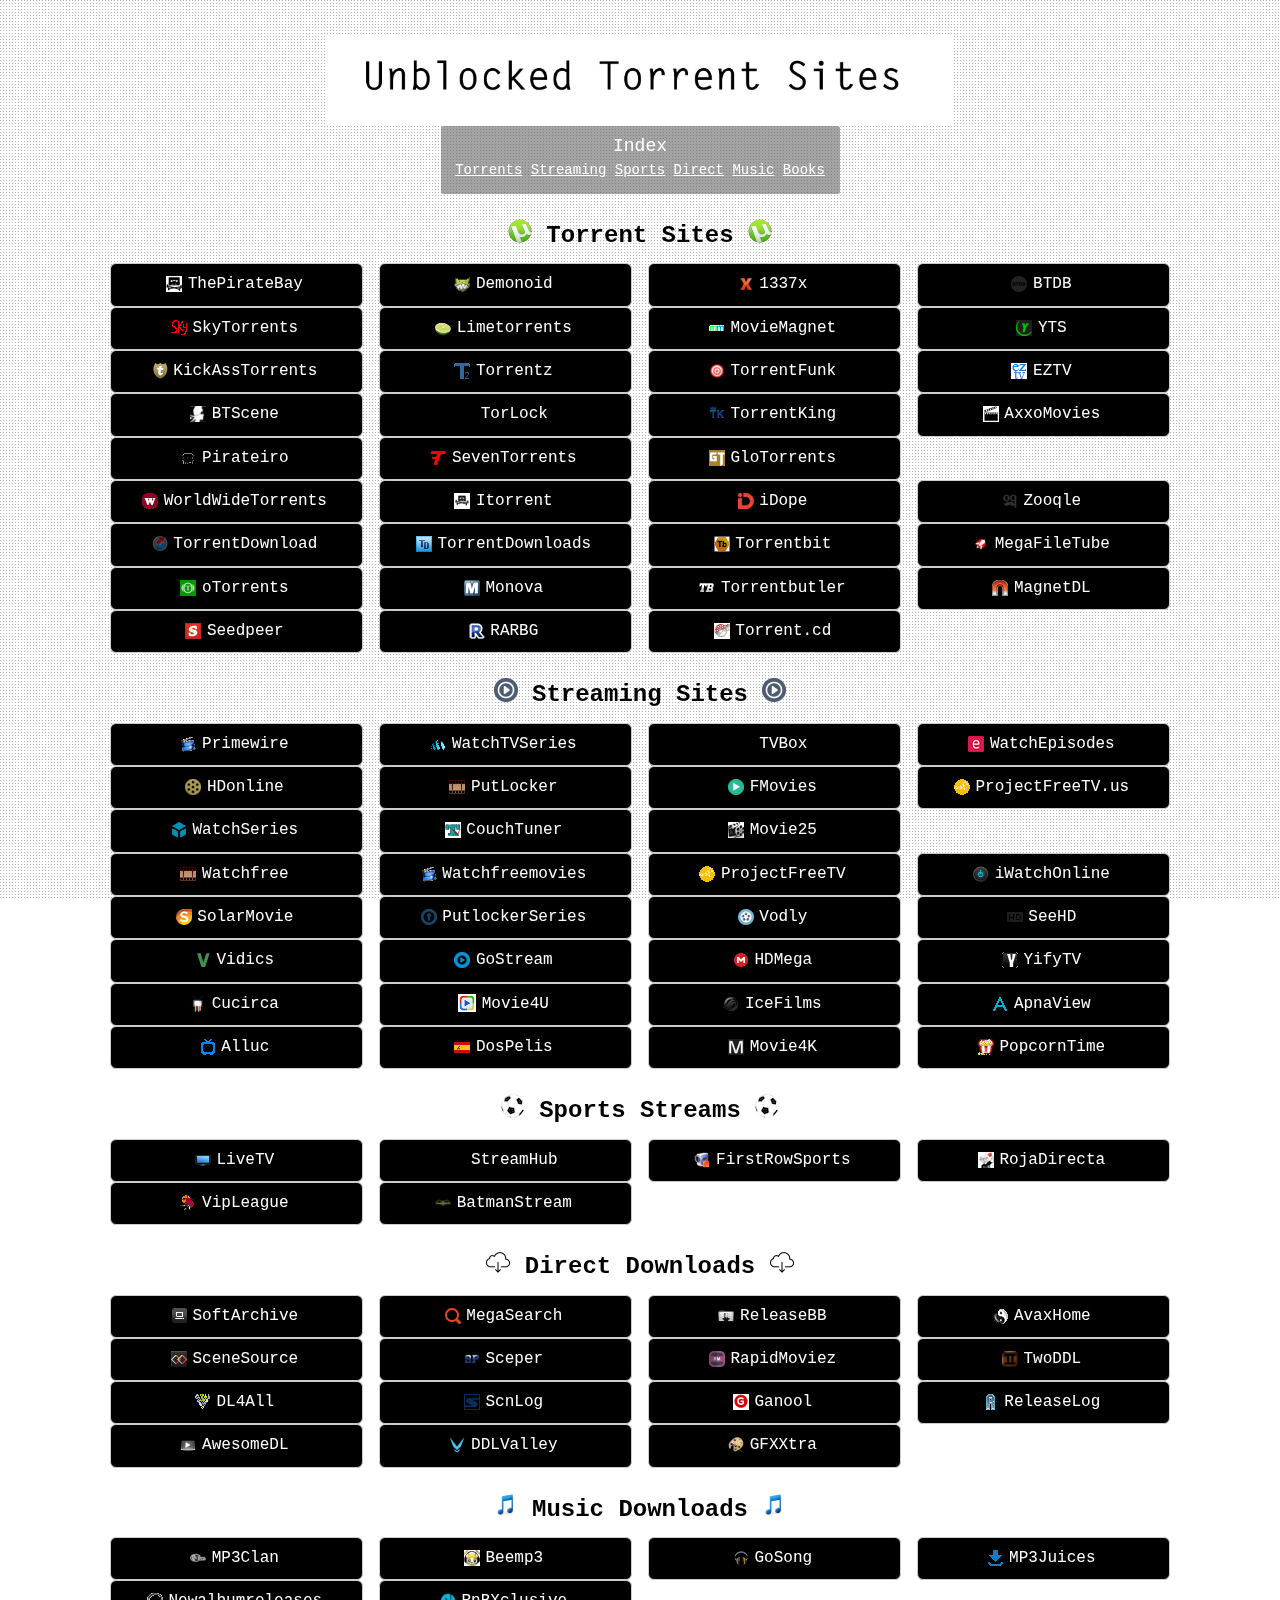
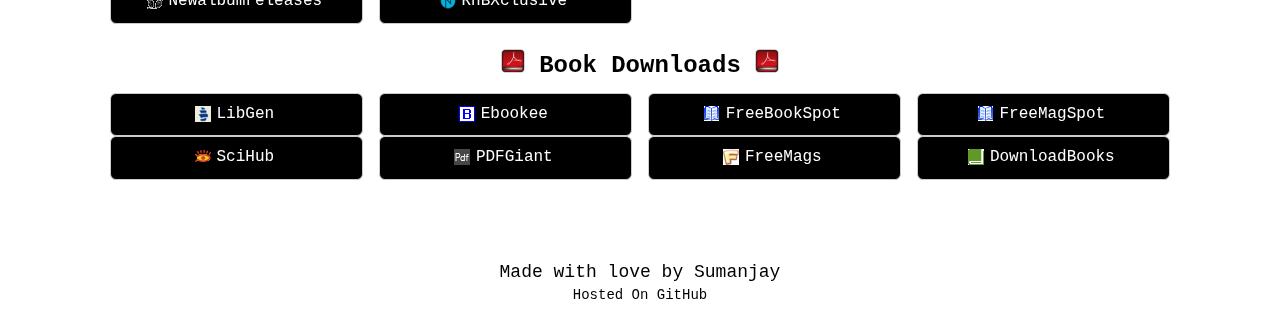
<file: index.html>
<!DOCTYPE html>
<html lang="en">
    <!--Coded with Love by Sumanjay on 27th Nov-->
  <head>
    <meta charset="utf-8">
    <meta http-equiv="X-UA-Compatible" content="IE=edge">
    <meta name="viewport" content="width=device-width, initial-scale=1">
    <title>Unblocked - Torrent sites</title>
    <meta name="description" content="Unblock your favourite sites such as The Pirate Bay, Kickass torrents, Primewire, etc">
    <meta name="keywords" content="tpb proxy,thepiratebay proxy,Unblocked,kat proxy,kat,kickass torrents,eztv,uk proxy, proxy list, proxybay">
    <meta name="apple-mobile-web-app-title" content="Unblocked">
    <meta name="application-name" content="Unblocked">
    <meta property="og:title" content="Unblocked - Access your favourite blocked torrent sites" />
    <meta property="og:url" content="https://cyberboysumanjay.github.io/torrent/torrent" />
    <meta property="og:type" content="website" />
    <meta property="og:description" content="Unblock your favourite sites such as The Pirate Bay, Kickass torrents, Primewire, etc" />
    <meta property="og:image" content="https://sumanjay.me/torrent/img/android-chrome-512x512.png" />
    <link rel="shortcut icon" href="/img/favicon.ico" type="image/x-icon" />
    <link rel="apple-touch-icon" sizes="180x180" href="/img/apple-touch-icon.png">
    <link rel="icon" type="image/png" href="/img/favicon-32x32.png" sizes="32x32">
    <link rel="icon" type="image/png" href="/img/favicon-16x16.png" sizes="16x16">
    <link href="css/bootstrap.min.css" rel="stylesheet">
    <link href="css/style.css" rel="stylesheet">
    <script type="text/javascript">
      if(top != self) top.location.replace(location);
      function openform() {document.getElementById('feedbackForm').style.display='block';document.getElementById('feedbackFrame').src='https://contact.unblocked/ubform.php';document.getElementById('feedbackBtn').style.display='none';}
      function closeform(){document.getElementById('feedbackForm').style.display='none';document.getElementById('feedbackBtn').style.display='block';}
      function getParameterByName(name) {
        name = name.replace(/[\[]/, "\\[").replace(/[\]]/, "\\]");
        var regex = new RegExp("[\\?&]" + name + "=([^&#]*)"),
        results = regex.exec(location.search);
        return results === null ? "" : decodeURIComponent(results[1].replace(/\+/g, " "));
      }
      window.onload = function(){
        var domain = getParameterByName('domain');
        if (domain){
          if(domain.match('extratorrent')){
            document.getElementById('noticeContainer').style.display='block';document.getElementById('noticeContainer').innerHTML = '<div class="alert" style="width:100%"><h2>Extratorrent has closed down 😔</h2>There are many alternatives available below<br>Read more about the closure <a href="https://torrentfreak.com/extratorrent-shuts-down-for-good-170517/" title="Extratorrent shuts down" target="_blank">here</a>.</div>';
          }
          if(domain.match('rarbg')){
            document.getElementById('noticeContainer').style.display='block';document.getElementById('noticeContainer').innerHTML = '<div class="alert" style="width:100%"><h2>The Rarbg proxy is currently having issues</h2>We are trying to resolve the issue with the Rarbg admins and are not sure when it will be fixed. In the meantime, try using another site below. Sorry for the inconvenience!</div>';
          }
          else if(domain.match('unblocked')&&!domain.match('extratorrent')||domain.match('pirateproxy')){
            var domain = domain.replace('http','https');var status = getParameterByName('status');var request=getParameterByName('request');document.getElementById('noticeContainer').style.display='block';document.getElementById('noticeContainer').innerHTML = '<div class="alert" style="width:100%;padding-top:14px;"><span style="color:#d71616;font-weight:bold;">Error: </span><span style="font-weight:bold">'+domain+'</span> seems to be down<br><span style="font-size:16px"><a href="'+domain+request+'" title="Try URL again">Click here to try again</a> or pick another site (Error '+status+')</span></div>';
          }
          else if(domain.match('unblckd')){
            var status = getParameterByName('status');var request=getParameterByName('request');document.getElementById('noticeContainer').style.display='block';document.getElementById('noticeContainer').innerHTML = '<div class="alert" style="width:100%;padding-top:14px;"><span style="color:#d71616;font-weight:bold;">Error: </span><span style="font-weight:bold">'+domain+'</span> seems to be down<br><span style="font-size:16px"><a href="'+domain+request+'" title="Try URL again">Click here to try again</a> or pick another site (Error '+status+')</span></div>';
          }
        }
      }
    </script>
  </head>
  <body>
    <div class="container">
      <div class="header"><center><img width="627px" height="126px" class="img-responsive" alt="Unblocked" src="img/logo.jpg"></center>  </div>
      <div id="noticeContainer"></div>

      <div id="quickMenu" class="alert">
        <span style="font-size:18px;">Index</span>
        <p>
          <a href="#torrents">Torrents</a>
          <a href="#streams">Streaming</a>
          <a href="#sports">Sports</a>
          <a href="#direct">Direct</a>
          <a href="#music">Music</a>
          <a href="#books">Books</a>
        </p>
      </div>
      <div class="alert" id="updates" style="display:none">
        <span style="font-size:18px;">Updates</span>
          <ul>

            <li>Website is live at https://cyberboysumanjay.github.io/torrent/</li>
          </ul>
        </div>
      <div class="listrows">
        <h4 id="torrents"><img src="img/utorrent.png"> Torrent Sites <img src="img/utorrent.png"></h4>
        <div class="row">
          <div class="col-md-3"><a class="btn btn-default btn-lg btn-block" role="button" target="_blank" href="https://proxybay.bz/"><img src="ico/pirateproxy.ico">&nbsp;ThePirateBay</a></div>
          <div class="col-md-3"><a class="btn btn-default btn-lg btn-block" role="button" target="_blank" href="https://demonoid.unblocked.app/?ntps=5&g=XCEE146"><img src="ico/demonoid.ico">&nbsp;Demonoid</a></div>
          <!-- --><div class="col-md-3"><a class="btn btn-default btn-lg btn-block" role="button" target="_blank" href="https://1337x.unblocked.app"><img src="ico/1337x.ico">&nbsp;1337x</a></div>
          <div class="col-md-3"><a class="btn btn-default btn-lg btn-block" role="button" target="_blank" href="https://btdb.unblocked.app/"><img src="ico/btdb.ico">&nbsp;BTDB</a></div>
        </div>
        <div class=row>
          <div class="col-md-3"><a class="btn btn-default btn-lg btn-block" role="button" target="_blank" href="https://skytorrents.unblocked.app"><img src="ico/skytorrents.ico">&nbsp;SkyTorrents</a></div>
          <div class="col-md-3"><a class="btn btn-default btn-lg btn-block" role="button" target="_blank" href="https://limetorrents.unblocked.app"><img src="ico/limetorrents.ico">&nbsp;Limetorrents</a></div>
          <div class="col-md-3"><a class="btn btn-default btn-lg btn-block" role="button" target="_blank" href="https://moviemagnet.unblocked.app"><img src="ico/moviemagnet.ico">&nbsp;MovieMagnet</a></div>
          <div class="col-md-3"><a class="btn btn-default btn-lg btn-block" role="button" target="_blank" href="https://yts.unblocked.app/index"><img src="ico/yts.ico">&nbsp;YTS</a></div>
        </div>
        <div class=row>
          <div class="col-md-3"><a class="btn btn-default btn-lg btn-block" role="button" target="_blank" href="https://kat.unblocked.app"><img src="ico/kickass.ico">&nbsp;KickAssTorrents</a></div>
          <div class="col-md-3"><a class="btn btn-default btn-lg btn-block" role="button" target="_blank" href="https://torrentz2.eu"><img src="ico/torrentz.ico">&nbsp;Torrentz</a></div>
          <div class="col-md-3"><a class="btn btn-default btn-lg btn-block" role="button" target="_blank" href="https://torrentfunk.unblocked.app"><img src="ico/torrentfunk.ico">&nbsp;TorrentFunk</a></div>
          <div class="col-md-3"><a class="btn btn-default btn-lg btn-block" role="button" target="_blank" href="https://eztv.unblocked.app"><img src="ico/eztv.ico">&nbsp;EZTV</a></div>
        </div>
        <div class=row>
          <div class="col-md-3"><a class="btn btn-default btn-lg btn-block" role="button" target="_blank" href="https://btscene.unblocked.app"><img src="ico/btscene.ico">&nbsp;BTScene</a></div>
          <div class="col-md-3"><a class="btn btn-default btn-lg btn-block" role="button" target="_blank" href="https://torlock.unblocked.app"><img src="ico/torlock.ico">&nbsp;TorLock</a></div>
          <div class="col-md-3"><a class="btn btn-default btn-lg btn-block" role="button" target="_blank" href="https://torrentking.unblocked.app"><img src="ico/torrentking.ico">&nbsp;TorrentKing</a></div>
          <div class="col-md-3"><a class="btn btn-default btn-lg btn-block" role="button" target="_blank" href="https://axxomovies.unblocked.app/"><img src="ico/axxomovies.ico">&nbsp;AxxoMovies</a></div>
        </div>
        <div class=row>
          <div class="col-md-3"><a class="btn btn-default btn-lg btn-block" role="button" target="_blank" href="https://pirateiro.unblocked.app"><img src="ico/pirateiro.ico">&nbsp;Pirateiro</a></div>
          <div class="col-md-3"><a class="btn btn-default btn-lg btn-block" role="button" target="_blank" href="https://seventorrents.unblocked.app/Movies/Browse.aspx"><img src="ico/seventorrents.ico">&nbsp;SevenTorrents</a></div>
          <div class="col-md-3"><a class="btn btn-default btn-lg btn-block" role="button" target="_blank" href="https://glotorrents.unblocked.app"><img src="ico/glotorrents.ico">&nbsp;GloTorrents</a></div>
        </div>
        <div class=row>
          <div class="col-md-3"><a class="btn btn-default btn-lg btn-block" role="button" target="_blank" href="https://worldwidetorrents.unblocked.app"><img src="ico/worldwidetorrents.ico">&nbsp;WorldWideTorrents</a></div>
          <div class="col-md-3"><a class="btn btn-default btn-lg btn-block" role="button" target="_blank" href="https://itorrent.unblocked.app"><img src="ico/itorrent.ico">&nbsp;Itorrent</a></div>
          <div class="col-md-3"><a class="btn btn-default btn-lg btn-block" role="button" target="_blank" href="https://idope.unblocked.app"><img src="ico/idope.ico">&nbsp;iDope</a></div>
          <div class="col-md-3"><a class="btn btn-default btn-lg btn-block" role="button" target="_blank" href="https://zooqle.unblocked.app"><img src="ico/zooqle.ico">&nbsp;Zooqle</a></div>
        </div>
        <div class=row>
          <div class="col-md-3"><a class="btn btn-default btn-lg btn-block" role="button" target="_blank" href="https://torrentdownload.unblocked.app"><img src="ico/torrentdownload.ico">&nbsp;TorrentDownload</a></div>
          <div class="col-md-3"><a class="btn btn-default btn-lg btn-block" role="button" target="_blank" href="https://torrentdownloads.unblocked.app/"><img src="ico/torrentdownloads.ico">&nbsp;TorrentDownloads</a></div>
          <div class="col-md-3"><a class="btn btn-default btn-lg btn-block" role="button" target="_blank" href="https://torrentbit.unblocked.app"><img src="ico/torrentbit.ico">&nbsp;Torrentbit</a></div>
          <div class="col-md-3"><a class="btn btn-default btn-lg btn-block" role="button" target="_blank" href="https://megafiletube.unblocked.app"><img src="ico/megafiletube.ico">&nbsp;MegaFileTube</a></div>
        </div>
        <div class=row>
          <div class="col-md-3"><a class="btn btn-default btn-lg btn-block" role="button" target="_blank" href="https://otorrents.unblocked.app"><img src="ico/otorrents.ico">&nbsp;oTorrents</a></div>
          <div class="col-md-3"><a class="btn btn-default btn-lg btn-block" role="button" target="_blank" href="https://monova.unblocked.app"><img src="ico/monova.ico">&nbsp;Monova</a></div>
          <div class="col-md-3"><a class="btn btn-default btn-lg btn-block" role="button" target="_blank" href="https://torrentbutler.unblocked.app/"><img src="ico/torrentbutler.ico">&nbsp;Torrentbutler</a></div>
          <div class="col-md-3"><a class="btn btn-default btn-lg btn-block" role="button" target="_blank" href="https://magnetdl.unblocked.app"><img src="ico/magnetdl.ico">&nbsp;MagnetDL</a></div>
        </div>
        <div class=row>
          <div class="col-md-3"><a class="btn btn-default btn-lg btn-block" role="button" target="_blank" href="https://seedpeer.unblocked.app"><img src="ico/seedpeer.ico">&nbsp;Seedpeer</a></div>
          <!-- --><div class="col-md-3"><a class="btn btn-default btn-lg btn-block" role="button" target="_blank" href="https://rarbg.unblocked.app"><img src="ico/rarbg.ico">&nbsp;RARBG</a></div>
          <div class="col-md-3"><a class="btn btn-default btn-lg btn-block" role="button" target="_blank" href="https://torrentcd.unblocked.app"><img src="ico/torrentcd.ico">&nbsp;Torrent.cd</a></div>
        </div>

        <h4 id="streams"><img src="img/play.png"> Streaming Sites <img src="img/play.png"></h4>
        <div class="row">
          <div class="col-md-3"><a class="btn btn-default btn-lg btn-block" role="button" target="_blank" href="https://primewire.unblocked.app"><img src="ico/primewire.ico">&nbsp;Primewire</a></div>
          <div class="col-md-3"><a class="btn btn-default btn-lg btn-block" role="button" target="_blank" href="http://watchtvseries.unblckd.bet"><img src="ico/watchtvseries.ico">&nbsp;WatchTVSeries</a></div>
          <div class="col-md-3"><a class="btn btn-default btn-lg btn-block" role="button" target="_blank" href="https://tvbox.unblocked.app"><img src="ico/tvbox.ico">&nbsp;TVBox</a></div>
          <div class="col-md-3"><a class="btn btn-default btn-lg btn-block" role="button" target="_blank" href="https://watchepisodes.unblocked.app"><img src="ico/watchepisodes.ico">&nbsp;WatchEpisodes</a></div>
        </div>
        <div class=row>
          <div class="col-md-3"><a class="btn btn-default btn-lg btn-block" role="button" target="_blank" href="https://hdonline.unblocked.app/"><img src="ico/hdonline.ico">&nbsp;HDonline</a></div>
          <div class="col-md-3"><a class="btn btn-default btn-lg btn-block" role="button" target="_blank" href="http://putlocker.unblocked.ist"><img src="ico/putlocker.ico">&nbsp;PutLocker</a></div>
          <div class="col-md-3"><a class="btn btn-default btn-lg btn-block" role="button" target="_blank" href="https://fmovies.unblocked.app"><img src="ico/fmovies.ico">&nbsp;FMovies</a></div>
          <div class="col-md-3"><a class="btn btn-default btn-lg btn-block" role="button" target="_blank" href="http://projectfreetvus.unblckd.bet"><img src="ico/projectfreetvus.ico">&nbsp;ProjectFreeTV.us</a></div>
        </div>
        <div class=row>
          <div class="col-md-3"><a class="btn btn-default btn-lg btn-block" role="button" target="_blank" href="https://watchseries.unblocked.app"><img src="ico/watchseries.ico">&nbsp;WatchSeries</a></div>
          <div class="col-md-3"><a class="btn btn-default btn-lg btn-block" role="button" target="_blank" href="https://couchtuner.unblocked.app"><img src="ico/couchtuner.ico">&nbsp;CouchTuner</a></div>
          <div class="col-md-3"><a class="btn btn-default btn-lg btn-block" role="button" target="_blank" href="https://movie25.unblocked.app/featured/"><img src="ico/movie25.ico">&nbsp;Movie25</a></div>
        </div>
        <div class=row>
          <div class="col-md-3"><a class="btn btn-default btn-lg btn-block" role="button" target="_blank" href="https://watchfree.unblocked.app"><img src="ico/watchfree.ico">&nbsp;Watchfree</a></div>
          <div class="col-md-3"><a class="btn btn-default btn-lg btn-block" role="button" target="_blank" href="https://watchfreemovies.unblocked.app"><img src="ico/watchfreemovies.ico">&nbsp;Watchfreemovies</a></div>
          <div class="col-md-3"><a class="btn btn-default btn-lg btn-block" role="button" target="_blank" href="https://projectfreetv.unblocked.app"><img src="ico/projectfreetv.ico">&nbsp;ProjectFreeTV</a></div>
          <div class="col-md-3"><a class="btn btn-default btn-lg btn-block" role="button" target="_blank" href="https://iwatchonline.unblocked.app"><img src="ico/iwatchonline.ico">&nbsp;iWatchOnline</a></div>
        </div>
        <div class=row>
          <div class="col-md-3"><a class="btn btn-default btn-lg btn-block" role="button" target="_blank" href="https://solarmovie.unblocked.app/"><img src="ico/solarmovie.ico">&nbsp;SolarMovie</a></div>
          <div class="col-md-3"><a class="btn btn-default btn-lg btn-block" role="button" target="_blank" href="https://putlockerseries.unblocked.app/"><img src="ico/putlockerseries.ico">&nbsp;PutlockerSeries</a></div>
          <div class="col-md-3"><a class="btn btn-default btn-lg btn-block" role="button" target="_blank" href="https://vodly.unblocked.app/"><img src="ico/vodly.ico">&nbsp;Vodly</a></div>
          <div class="col-md-3"><a class="btn btn-default btn-lg btn-block" role="button" target="_blank" href="http://seehd.unblckd.bet/"><img src="ico/seehd.ico">&nbsp;SeeHD</a></div>
        </div>
        <div class=row>
          <div class="col-md-3"><a class="btn btn-default btn-lg btn-block" role="button" target="_blank" href="https://vidics.unblocked.app"><img src="ico/vidics.ico">&nbsp;Vidics</a></div>
          <div class="col-md-3"><a class="btn btn-default btn-lg btn-block" role="button" target="_blank" href="https://gostream.is"><img src="ico/gomovies.ico">&nbsp;GoStream</a></div>
          <div class="col-md-3"><a class="btn btn-default btn-lg btn-block" role="button" target="_blank" href="http://hdmega.unblckd.bet/"><img src="ico/hdmega.ico">&nbsp;HDMega</a></div>
          <div class="col-md-3"><a class="btn btn-default btn-lg btn-block" role="button" target="_blank" href="http://yifytv.unblckd.ist/"><img src="ico/yifytv.ico">&nbsp;YifyTV</a></div>
        </div>
        <div class=row>
          <div class="col-md-3"><a class="btn btn-default btn-lg btn-block" role="button" target="_blank" href="http://cucirca.unblckd.bet/"><img src="ico/cucirca.ico">&nbsp;Cucirca</a></div>
          <div class="col-md-3"><a class="btn btn-default btn-lg btn-block" role="button" target="_blank" href="https://movie4u.unblocked.app/"><img src="ico/movie4u.ico">&nbsp;Movie4U</a></div>
          <!-- --><div class="col-md-3"><a class="btn btn-default btn-lg btn-block" role="button" target="_blank" href="https://icefilms.unblocked.app/"><img src="ico/icefilms.ico">&nbsp;IceFilms</a></div>
          <div class="col-md-3"><a class="btn btn-default btn-lg btn-block" role="button" target="_blank" href="https://apnaview.unblocked.app/"><img src="ico/apnaview.ico">&nbsp;ApnaView</a></div>
        </div>
        <div class=row>
          <div class="col-md-3"><a class="btn btn-default btn-lg btn-block" role="button" target="_blank" href="http://alluc.unblckd.bet"><img src="ico/alluc.ico">&nbsp;Alluc</a></div>
          <div class="col-md-3"><a class="btn btn-default btn-lg btn-block" role="button" target="_blank" href="http://dospelis.unblckd.bet"><img src="ico/dospelis.ico">&nbsp;DosPelis</a></div>
          <div class="col-md-3"><a class="btn btn-default btn-lg btn-block" role="button" target="_blank" href="https://movie4k.unblocked.app/index.php?lang=en"><img src="ico/movie4k.ico">&nbsp;Movie4K</a></div>
          <div class="col-md-3"><a class="btn btn-default btn-lg btn-block" role="button" target="_blank" href="https://popcorntime.unblocked.app"><img src="ico/popcorntime.ico">&nbsp;PopcornTime</a></div>
        </div>

        <h4 id="sports"><img src="img/sports.png"> Sports Streams <img src="img/sports.png"></h4>
        <div class=row>
          <div class="col-md-3"><a class="btn btn-default btn-lg btn-block" role="button" target="_blank" href="http://livetv.unblckd.bet/enx/"><img src="ico/livetv.ico">&nbsp;LiveTV</a></div>
          <div class="col-md-3"><a class="btn btn-default btn-lg btn-block" role="button" target="_blank" href="http://streamhub.unblckd.bet"><img src="ico/streamhub.ico">&nbsp;StreamHub</a></div>
          <div class="col-md-3"><a class="btn btn-default btn-lg btn-block" role="button" target="_blank" href="http://firstrowsports.unblckd.bet"><img src="ico/firstrowsports.ico">&nbsp;FirstRowSports</a></div>
          <div class="col-md-3"><a class="btn btn-default btn-lg btn-block" role="button" target="_blank" href="https://rojadirecta.unblocked.app"><img src="ico/rojadirecta.ico">&nbsp;RojaDirecta</a></div>
        </div>
        <div class="row">
          <div class="col-md-3"><a class="btn btn-default btn-lg btn-block" role="button" target="_blank" href="http://vipleague.unblckd.bet"><img src="ico/vipleague.ico">&nbsp;VipLeague</a></div>
          <div class="col-md-3"><a class="btn btn-default btn-lg btn-block" role="button" target="_blank" href="https://batmanstream.unblocked.app"><img src="ico/batmanstream.ico">&nbsp;BatmanStream</a></div>
          <!--<div class="col-md-3"><a class="btn btn-default btn-lg btn-block" role="button" target="_blank" href="https://streamwoop.unblocked.app"><img src="ico/streamwoop.ico">&nbsp;Streamwoop</a></div>-->
        </div>

        <h4 id="direct"><img src="img/direct.png"> Direct Downloads <img src="img/direct.png"></h4>
        <div class="row">
          <div class="col-md-3"><a class="btn btn-default btn-lg btn-block" role="button" target="_blank" href="https://softarchive.unblocked.app"><img src="ico/softarchive.ico">&nbsp;SoftArchive</a></div>
          <div class="col-md-3"><a class="btn btn-default btn-lg btn-block" role="button" target="_blank" href="https://megasearch.unblocked.app"><img src="ico/megasearch.ico">&nbsp;MegaSearch</a></div>
          <div class="col-md-3"><a class="btn btn-default btn-lg btn-block" role="button" target="_blank" href="https://rlsbb.unblocked.app"><img src="ico/rlsbb.ico">&nbsp;ReleaseBB</a></div>
          <div class="col-md-3"><a class="btn btn-default btn-lg btn-block" role="button" target="_blank" href="https://avxhome.unblocked.app"><img src="ico/avxhome.ico">&nbsp;AvaxHome</a></div>
        </div>
        <div class=row>
          <div class="col-md-3"><a class="btn btn-default btn-lg btn-block" role="button" target="_blank" href="https://scnsrc.unblocked.app"><img src="ico/scnsrc.ico">&nbsp;SceneSource</a></div>
          <div class="col-md-3"><a class="btn btn-default btn-lg btn-block" role="button" target="_blank" href="https://sceper.unblocked.app/"><img src="ico/sceper.ico">&nbsp;Sceper</a></div>
          <div class="col-md-3"><a class="btn btn-default btn-lg btn-block" role="button" target="_blank" href="https://rapidmoviez.unblocked.app/"><img src="ico/rapidmoviez.ico">&nbsp;RapidMoviez</a></div>
          <div class="col-md-3"><a class="btn btn-default btn-lg btn-block" role="button" target="_blank" href="https://2ddl.unblocked.app/"><img src="ico/2ddl.ico">&nbsp;TwoDDL</a></div>
        </div>
        <div class=row>
          <div class="col-md-3"><a class="btn btn-default btn-lg btn-block" role="button" target="_blank" href="https://dl4all.unblocked.app/"><img src="ico/dl4all.ico">&nbsp;DL4All</a></div>
          <div class="col-md-3"><a class="btn btn-default btn-lg btn-block" role="button" target="_blank" href="https://scnlog.unblocked.app/"><img src="ico/scnlog.ico">&nbsp;ScnLog</a></div>
          <div class="col-md-3"><a class="btn btn-default btn-lg btn-block" role="button" target="_blank" href="https://ganool.unblocked.app/"><img src="ico/ganool.ico">&nbsp;Ganool</a></div>
          <div class="col-md-3"><a class="btn btn-default btn-lg btn-block" role="button" target="_blank" href="https://rlslog.unblocked.app/"><img src="ico/rlslog.ico">&nbsp;ReleaseLog</a></div>
        </div>
        <div class=row>
          <div class="col-md-3"><a class="btn btn-default btn-lg btn-block" role="button" target="_blank" href="https://awesomedl.unblocked.app/"><img src="ico/awesomedl.ico">&nbsp;AwesomeDL</a></div>
          <div class="col-md-3"><a class="btn btn-default btn-lg btn-block" role="button" target="_blank" href="https://ddlvalley.unblocked.app/"><img src="ico/ddlvalley.ico">&nbsp;DDLValley</a></div>
          <div class="col-md-3"><a class="btn btn-default btn-lg btn-block" role="button" target="_blank" href="https://gfxxtra.unblocked.app"><img src="ico/gfxxtra.ico">&nbsp;GFXXtra</a></div>
        </div>

        <h4 id="music"><img src="img/music.png"> Music Downloads <img src="img/music.png"></h4>
        <div class="row">
          <div class="col-md-3"><a class="btn btn-default btn-lg btn-block" role="button" target="_blank" href="https://mp3clan.unblocked.app"><img src="ico/mp3clan.ico">&nbsp;MP3Clan</a></div>
          <div class="col-md-3"><a class="btn btn-default btn-lg btn-block" role="button" target="_blank" href="https://beemp3.unblocked.app"><img src="ico/beemp3.ico">&nbsp;Beemp3</a></div>
          <div class="col-md-3"><a class="btn btn-default btn-lg btn-block" role="button" target="_blank" href="https://gosong.unblocked.app"><img src="ico/gosong.ico">&nbsp;GoSong</a></div>
          <div class="col-md-3"><a class="btn btn-default btn-lg btn-block" role="button" target="_blank" href="https://mp3juices.unblocked.app"><img src="ico/mp3juices.ico">&nbsp;MP3Juices</a></div>
        </div>
        <div class=row>
          <div class="col-md-3"><a class="btn btn-default btn-lg btn-block" role="button" target="_blank" href="https://newalbumreleases.unblocked.app"><img src="ico/newalbumreleases.ico">&nbsp;Newalbumreleases</a></div>
          <div class="col-md-3"><a class="btn btn-default btn-lg btn-block" role="button" target="_blank" href="https://rnbxclusive.unblocked.app"><img src="ico/rnbxclusive.ico">&nbsp;RnBXclusive</a></div>
          </div>

        <h4 id="books"><img src="img/books.png"> Book Downloads <img src="img/books.png"></h4>
        <div class="row">
          <div class="col-md-3"><a class="btn btn-default btn-lg btn-block" role="button" target="_blank" href="https://libgen.unblocked.app"><img src="ico/libgen.ico">&nbsp;LibGen</a></div>
          <div class="col-md-3"><a class="btn btn-default btn-lg btn-block" role="button" target="_blank" href="https://ebookee.unblocked.app"><img src="ico/ebookee.ico">&nbsp;Ebookee</a></div>
          <div class="col-md-3"><a class="btn btn-default btn-lg btn-block" role="button" target="_blank" href="https://freebookspot.unblocked.app"><img src="ico/freebookspot.ico">&nbsp;FreeBookSpot</a></div>
          <div class="col-md-3"><a class="btn btn-default btn-lg btn-block" role="button" target="_blank" href="https://freemagspot.unblocked.app"><img src="ico/freemagspot.ico">&nbsp;FreeMagSpot</a></div>
        </div>
        <div class="row">
          <div class="col-md-3"><a class="btn btn-default btn-lg btn-block" role="button" target="_blank" href="https://scihub.unblocked.app"><img src="ico/scihub.ico">&nbsp;SciHub</a></div>
          <div class="col-md-3"><a class="btn btn-default btn-lg btn-block" role="button" target="_blank" href="https://pdfgiant.unblocked.app"><img src="ico/pdfgiant.ico">&nbsp;PDFGiant</a></div>
          <div class="col-md-3"><a class="btn btn-default btn-lg btn-block" role="button" target="_blank" href="https://freemags.unblocked.app"><img src="ico/freemags.ico">&nbsp;FreeMags</a></div>
          <div class="col-md-3"><a class="btn btn-default btn-lg btn-block" role="button" target="_blank" href="https://downloadbooks.unblocked.app"><img src="ico/downloadbooks.ico">&nbsp;DownloadBooks</a></div>
        </div>


          <div class=footer>Made with love by <a href="https://cyberboysumanjay.github.io/torrent/" title="Dev" target="_blank"> Sumanjay</a></div>Hosted On GitHub
      </div>
    </div> <!--Container-->
    <div class="pattern"></div>
  </body>
</html>
</file>
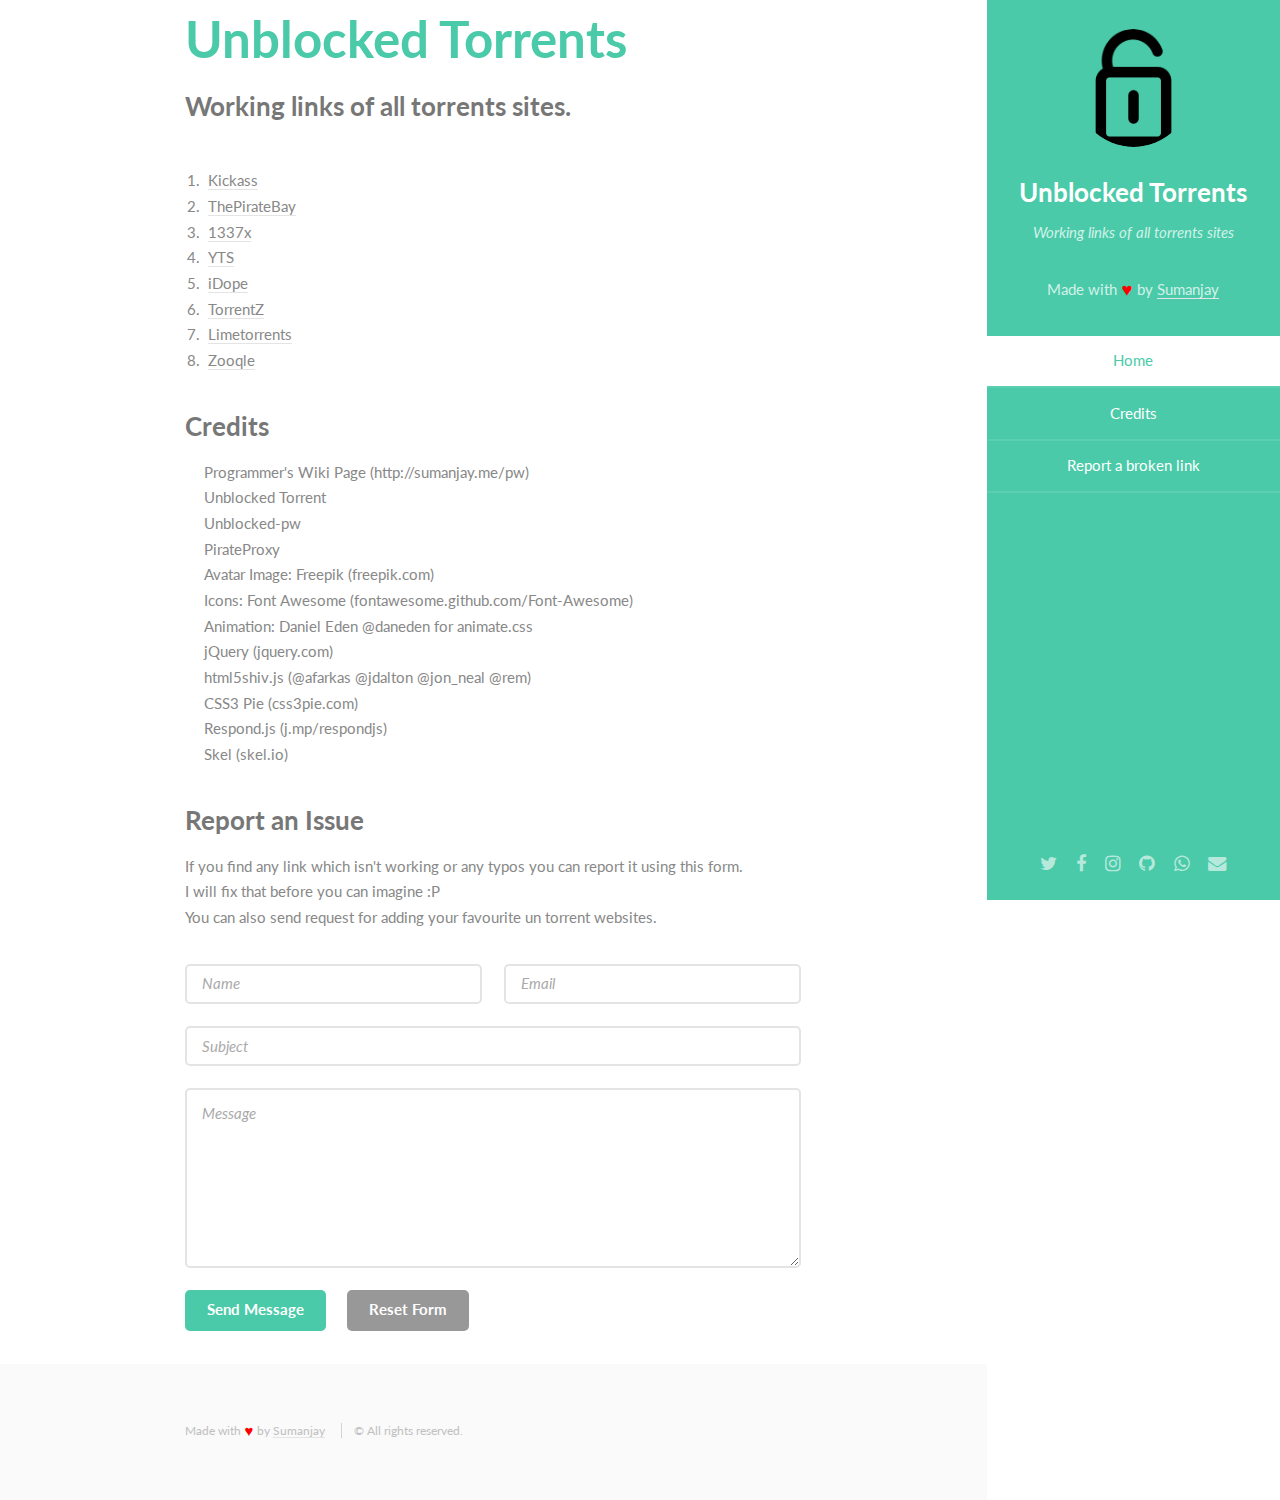
<file: app/index.html>
<!DOCTYPE HTML>
<html>

<head>
	<title>Unblocked Torrents</title>
	<meta charset="utf-8" />
	<meta name="viewport" content="width=device-width, initial-scale=1" />
	<link rel="stylesheet" href="assets/css/main.css" />
	<link rel="stylesheet" href="https://cdnjs.cloudflare.com/ajax/libs/animate.css/3.5.2/animate.min.css">
	<!--Google-analytics -->
	<script>
		(function(i, s, o, g, r, a, m) {
			i['GoogleAnalyticsObject'] = r;
			i[r] = i[r] || function() {
				(i[r].q = i[r].q || []).push(arguments)
			}, i[r].l = 1 * new Date();
			a = s.createElement(o),
				m = s.getElementsByTagName(o)[0];
			a.async = 1;
			a.src = g;
			m.parentNode.insertBefore(a, m)
		})(window, document, 'script', 'https://www.google-analytics.com/analytics.js', 'ga');
		ga('create', 'UA-63601916-2', 'auto');
		ga('send', 'pageview');
	</script>
</head>

<body>

	<!-- Header -->
	<section id="header">
		<header>
			<span class="image avatar"><img src="images/avatar.png" alt="" /></span>
			<h1 id="logo" class="animated lightSpeedIn"><a href="#">Unblocked Torrents</a></h1>
			<p class="animated flip">Working links of all torrents sites </p>
		</header>
		<p>Made with <span class="love">♥</span> by <a href="http://sumanjay.me/">Sumanjay</a></p>
		<nav id="nav">
			<ul>
				<li><a href="#home" class="active">Home</a></li>
				<li><a href="#source">Credits</a></li>
				<li><a href="#report">Report a broken link</a></li>
				<li>
			</ul>
		</nav>
		<footer>
			<ul class="icons">
				<li><a href="https://www.twitter.com/CyberboySj" class="icon fa-twitter"><span class="label">Twitter</span></a></li>
				<li><a href="https://www.facebook.com/imsumanjay" class="icon fa-facebook"><span class="label">Facebook</span></a></li>
				<li><a href="https://instagram.com/sumanjay_" class="icon fa-instagram"><span class="label">Instagram</span></a></li>
				<li><a href="https://github.com/cyberboysumanjay" class="icon fa-github"><span class="label">Github</span></a></li>
				<li><a href="https://api.whatsapp.com/send?phone=918863911141&text=Hi!%20Sumanjay" class="icon fa-whatsapp"><span class="label">WhatsApp</span></a></li>
				<li><a href="mailto:cyberboysumanjay@gmail.com" class="icon fa-envelope"><span class="label">Email</span></a></li>

			</ul>
		</footer>
	</section>

	<!-- Wrapper -->
	<div id="wrapper">

		<!-- One -->
		<section id="home">
			<div class="container">
				<header class="major">
					<h2 class="animated tada">Unblocked Torrents</h2>
					<p class="animated flash">Working links of all torrents sites.</p>
				</header>
				<ol>
					<li><a href="https://kickass.unblocked.vc">Kickass</a></li>
					<li><a href="https://pirateproxy.ist">ThePirateBay</a></li>
					<li><a href="https://1337x.unblocked.vc">1337x</a></li>
					<li><a href="https://yts.unblocked.vc">YTS</a></li>
					<li><a href="https://idope.unblocked.vc">iDope</a></li>
					<li><a href="https://torrentz.unblocked.vc">TorrentZ</a></li>
					<li><a href="https://limetorrents.unblocked.vc">Limetorrents</a></li>
					<li><a href="https://zooqle.unblocked.vc">Zooqle</a></li>
				</ol>
			</div>
		</section>

		<!-- Three -->
		<section id="source">
			<div class="container">
				<h3>Credits</h3>
				<ol>
					Programmer's Wiki Page (http://sumanjay.me/pw) </br>
					Unblocked Torrent </br>
					Unblocked-pw </br>
					PirateProxy </br>
					Avatar Image:
					Freepik (freepik.com)</br>
					Icons:
					Font Awesome (fontawesome.github.com/Font-Awesome)</br>
					Animation:
					Daniel Eden @daneden for animate.css</br>
					jQuery (jquery.com)</br>
					html5shiv.js (@afarkas @jdalton @jon_neal @rem)</br>
					CSS3 Pie (css3pie.com)</br>
					Respond.js (j.mp/respondjs)</br>
					Skel (skel.io)
				</ol>




			</div>

		</section>

		<!-- Four -->
		<section id="report">
			<div class="container">
				<h3>Report an Issue</h3>
				<p>If you find any link which isn't working or any typos you can report it using this form.</br>

			I will fix that before you can imagine :P </br>
You can also send request for adding your favourite un torrent websites.
					<form method="post" action="http://formspree.io/cyberboysumanjay@gmail.com">
						<div class="row uniform">
							<div class="6u 12u(xsmall)"><input type="text" name="name" id="name" placeholder="Name" /></div>
							<div class="6u 12u(xsmall)"><input type="email" name="email" id="email" placeholder="Email" /></div>
						</div>
						<div class="row uniform">
							<div class="12u"><input type="text" name="subject" id="subject" placeholder="Subject" /></div>
						</div>
						<div class="row uniform">
							<div class="12u"><textarea name="message" id="message" placeholder="Message" rows="6"></textarea></div>
						</div>
						<div class="row uniform">
							<div class="12u">
								<ul class="actions">
									<li><input type="submit" class="special" value="Send Message" /></li>
									<li><input type="reset" value="Reset Form" /></li>
								</ul>
							</div>
						</div>
					</form>
			</div>
	</section>

	<!-- Footer -->
	<section id="footer">
		<div class="container">
			<ul class="copyright">
				<li>Made with <span class="love">♥</span> by <a href="http://sumanjay.me/">Sumanjay</a></li>
				<li>&copy; All rights reserved.</li>
			</ul>
		</div>
	</section>

	</div>

	<!-- Scripts -->
	<script src="assets/js/jquery.min.js"></script>
	<script src="assets/js/jquery.scrollzer.min.js"></script>
	<script src="assets/js/jquery.scrolly.min.js"></script>
	<script src="assets/js/skel.min.js"></script>
	<script src="assets/js/util.js"></script>
	<script src="assets/js/main.js"></script>

</body>

</html>
</file>
<file: css/style.css>
body {font-family: "Courier New", Courier, monospace;background-color:#ffffff;color:#000;margin:15px 0 20px 0;text-align:center;}
header {text-align: center;}
a {color:#fff;}
h4 {font-size:24px;font-weight:bold;margin-bottom: 10px;margin-top:25px;}
h4 img {width:24px;height:24px;vertical-align: top;}
.listrows {margin-left:40px;margin-right:40px;padding-top:0px;}
.col-md-3 {padding-left:8px;padding-right:8px;}
.btn{color:#fff;background: rgb(121, 121, 121);background: rgba(0, 0, 0, 1);filter:progid:DXImageTransform.Microsoft.gradient(startColorstr=#797979, endColorstr=#797979);-ms-filter: "progid:DXImageTransform.Microsoft.gradient(startColorstr=#797979, endColorstr=#797979)";font-size:16px;}
.btn img {margin: -4px;vertical-align: initial;}
.btn:hover{color:#fff;background-color:#000000;}
.btn:active{color:#000;}
.btn:focus{color:#000;background-color:#ffffff;outline: 0;}
.btn-new {background-color: #337ab7;}
.btn-new:hover {color:#fff;background-color:#5b94c5;}
.btn-new:focus{color:#fff;background-color:#5b94c5;outline: 0;}
.header img {margin-top:20px;}
.alert {
  margin: 0 auto;
  width: 55%;
  color:#fff;
  background: rgb(102, 102, 102);background: rgba(102, 102, 102, 0.6);
  border-color: #bcdff1;
  padding: 8px 0 14px 0;
  margin-bottom: 10px;
  margin-top: 5px;
  border-radius: .25rem;
}
.alert ul {margin:0;list-style-position: inside;}
.alert a {text-decoration:underline}
#quickMenu {width:40%;margin-top:0px;padding-left:5px;padding-right:5px;}
#quickMenu p {margin:0}
.footer {margin-top: 80px;font-size:18px}
.footer a {color:#000;}
.pattern { background: url(/img/pattern.png); position: fixed; height: 100%; width: 100%; top: 0; z-index: -2; }
#socialDiv{width: 173px; height:30px; margin: 0 auto;line-height:0px;margin-top:10px;}
.social{float: left;}
#noticeContainer {margin: 0 auto;overflow: auto;font-size: 18px;width: 65%;padding-top: 20px;padding-bottom: 20px;text-align:center;display:none;}
#feedbackFrame{border: 0px;width:400px; height:500px; }
#feedbackForm {-webkit-overflow-scrolling: touch; overflow: auto;display:none;position:fixed; bottom:0; right:0;background-color:#eee;}
.feedback{ position: fixed; bottom: -2px; right: 25px; background-color:#ededed; border:2px solid #a6a6a6; display:inline-block; color:#777777; font-family:Arial; font-size:16px; font-weight:bold; height:36px; line-height:36px; width:258px; text-decoration:none; text-align:center; text-shadow:0px 0px 0px #ffffff; }
.feedback:hover { background-color:#dfdfdf; }
#closeBtn {color: #000; float: right; margin-right: 5px; margin-top: 5px; font-size: 20px; text-decoration: none; padding: 0px 3px 0px 3px; }
@media (min-width: 1200px){ 
  #quickMenu{width:35%;} 
}
@media (min-width: 991px) and (max-width: 1199px) {
  #quickMenu{width:42%;}
  #noticeContainer{width:75%}
}
@media (min-width: 768px) and (max-width: 991px) {
  #quickMenu{width:49%;}
  #noticeContainer{width:85%}
  .container { width: 800px; padding:0; }
  .btn {font-size:12px}
  .col-md-3{ float: left; }
  .col-md-3 { width: 25%; }
}
@media (min-width: 320px) and (max-width: 768px) {
  #updates{display:none}
  #quickMenu{width:56%}
  #noticeContainer{width:100%}
  h4 {font-size:18px}
  h4 img {width:18px;height:18px}
}
</file>
<file: app/assets/css/main.css>
@import url("font-awesome.min.css");
@import url("https://fonts.googleapis.com/css?family=Lato:400,400italic,700,700italic|Source+Code+Pro:400");


	html, body, div, span, applet, object, iframe, h1, h2, h3, h4, h5, h6, p, blockquote, pre, a, abbr, acronym, address, big, cite, code, del, dfn, em, img, ins, kbd, q, s, samp, small, strike, strong, sub, sup, tt, var, b, u, i, center, dl, dt, dd, ol, ul, li, fieldset, form, label, legend, table, caption, tbody, tfoot, thead, tr, th, td, article, aside, canvas, details, embed, figure, figcaption, footer, header, hgroup, menu, nav, output, ruby, section, summary, time, mark, audio, video {
		margin: 0;
		padding: 0;
		border: 0;
		font-size: 100%;
		font: inherit;
		vertical-align: baseline;
	}

	article, aside, details, figcaption, figure, footer, header, hgroup, menu, nav, section {
		display: block;
	}

p.subt{
	text-align: center;
	font-weight: bold;
	font-size: 30px;
	text-decoration: underline;
}

	body {
		line-height: 1;
	}

	ol, ul {
		list-style: none;
	}


	blockquote, q {
		quotes: none;
	}

	blockquote:before, blockquote:after, q:before, q:after {
		content: '';
		content: none;
	}

	table {
		border-collapse: collapse;
		border-spacing: 0;
	}

	body {
		-webkit-text-size-adjust: none;
	}

/* Box Model */

	*, *:before, *:after {
		-moz-box-sizing: border-box;
		-webkit-box-sizing: border-box;
		box-sizing: border-box;
	}

/* Containers */

	.container {
		margin-left: auto;
		margin-right: auto;
	}

	.container.\31 25\25 {
		width: 100%;
		max-width: 56.25em;
		min-width: 45em;
	}

	.container.\37 5\25 {
		width: 33.75em;
	}

	.container.\35 0\25 {
		width: 22.5em;
	}

	.container.\32 5\25 {
		width: 11.25em;
	}

	.container {
		width: 45em;
	}

	@media screen and (max-width: 1680px) {

		.container.\31 25\25 {
			width: 100%;
			max-width: 56.25em;
			min-width: 45em;
		}

		.container.\37 5\25 {
			width: 33.75em;
		}

		.container.\35 0\25 {
			width: 22.5em;
		}

		.container.\32 5\25 {
			width: 11.25em;
		}

		.container {
			width: 45em;
		}

	}

	@media screen and (max-width: 1280px) {

		.container.\31 25\25 {
			width: 100%;
			max-width: 52.5em;
			min-width: 42em;
		}

		.container.\37 5\25 {
			width: 31.5em;
		}

		.container.\35 0\25 {
			width: 21em;
		}

		.container.\32 5\25 {
			width: 10.5em;
		}

		.container {
			width: 42em;
		}

	}

	@media screen and (max-width: 1024px) {

		.container.\31 25\25 {
			width: 100%;
			max-width: 106.25%;
			min-width: 85%;
		}

		.container.\37 5\25 {
			width: 63.75%;
		}

		.container.\35 0\25 {
			width: 42.5%;
		}

		.container.\32 5\25 {
			width: 21.25%;
		}

		.container {
			width: 85% !important;
		}

	}

	@media screen and (max-width: 736px) {

		.container.\31 25\25 {
			width: 100%;
			max-width: 112.5%;
			min-width: 90%;
		}

		.container.\37 5\25 {
			width: 67.5%;
		}

		.container.\35 0\25 {
			width: 45%;
		}

		.container.\32 5\25 {
			width: 22.5%;
		}

		.container {
			width: 90% !important;
		}

	}

	@media screen and (max-width: 480px) {

		.container.\31 25\25 {
			width: 100%;
			max-width: 112.5%;
			min-width: 90%;
		}

		.container.\37 5\25 {
			width: 67.5%;
		}

		.container.\35 0\25 {
			width: 45%;
		}

		.container.\32 5\25 {
			width: 22.5%;
		}

		.container {
			width: 90% !important;
		}

	}
/*love*/
.love {
  display: inline-block;
  position: relative;
  top: .1em;
  font-size: 1.4em;
  -webkit-transform: scale(.9);
  -moz-transform: scale(.9);
  transform: scale(.9);
  -webkit-animation: love .5s infinite linear alternate-reverse;
  -moz-animation: love .5s infinite linear alternate-reverse;
  animation: love .5s infinite linear alternate-reverse;
  color: red;
}

@-webkit-keyframes love {
  to {
    -webkit-transform: scale(1.5);
  }
}

@-moz-keyframes love {
  to {
    -moz-transform: scale(1.5);
  }
}

@keyframes love {
  to {
    transform: scale(1.5);
  }
}

/* Grid */

	.row {
		border-bottom: solid 1px transparent;
		-moz-box-sizing: border-box;
		-webkit-box-sizing: border-box;
		box-sizing: border-box;
	}

	.row > * {
		float: left;
		-moz-box-sizing: border-box;
		-webkit-box-sizing: border-box;
		box-sizing: border-box;
	}

	.row:after, .row:before {
		content: '';
		display: block;
		clear: both;
		height: 0;
	}

	.row.uniform > * > :first-child {
		margin-top: 0;
	}

	.row.uniform > * > :last-child {
		margin-bottom: 0;
	}

	.row.\30 \25 > * {
		padding: 0 0 0 0em;
	}

	.row.\30 \25 {
		margin: 0 0 -1px 0em;
	}

	.row.uniform.\30 \25 > * {
		padding: 0em 0 0 0em;
	}

	.row.uniform.\30 \25 {
		margin: 0em 0 -1px 0em;
	}

	.row > * {
		padding: 0 0 0 2em;
	}

	.row {
		margin: 0 0 -1px -2em;
	}

	.row.uniform > * {
		padding: 2em 0 0 2em;
	}

	.row.uniform {
		margin: -2em 0 -1px -2em;
	}

	.row.\32 00\25 > * {
		padding: 0 0 0 4em;
	}

	.row.\32 00\25 {
		margin: 0 0 -1px -4em;
	}

	.row.uniform.\32 00\25 > * {
		padding: 4em 0 0 4em;
	}

	.row.uniform.\32 00\25 {
		margin: -4em 0 -1px -4em;
	}

	.row.\31 50\25 > * {
		padding: 0 0 0 3em;
	}

	.row.\31 50\25 {
		margin: 0 0 -1px -3em;
	}

	.row.uniform.\31 50\25 > * {
		padding: 3em 0 0 3em;
	}

	.row.uniform.\31 50\25 {
		margin: -3em 0 -1px -3em;
	}

	.row.\35 0\25 > * {
		padding: 0 0 0 1em;
	}

	.row.\35 0\25 {
		margin: 0 0 -1px -1em;
	}

	.row.uniform.\35 0\25 > * {
		padding: 1em 0 0 1em;
	}

	.row.uniform.\35 0\25 {
		margin: -1em 0 -1px -1em;
	}

	.row.\32 5\25 > * {
		padding: 0 0 0 0.5em;
	}

	.row.\32 5\25 {
		margin: 0 0 -1px -0.5em;
	}

	.row.uniform.\32 5\25 > * {
		padding: 0.5em 0 0 0.5em;
	}

	.row.uniform.\32 5\25 {
		margin: -0.5em 0 -1px -0.5em;
	}

	.\31 2u, .\31 2u\24 {
		width: 100%;
		clear: none;
		margin-left: 0;
	}

	.\31 1u, .\31 1u\24 {
		width: 91.6666666667%;
		clear: none;
		margin-left: 0;
	}

	.\31 0u, .\31 0u\24 {
		width: 83.3333333333%;
		clear: none;
		margin-left: 0;
	}

	.\39 u, .\39 u\24 {
		width: 75%;
		clear: none;
		margin-left: 0;
	}

	.\38 u, .\38 u\24 {
		width: 66.6666666667%;
		clear: none;
		margin-left: 0;
	}

	.\37 u, .\37 u\24 {
		width: 58.3333333333%;
		clear: none;
		margin-left: 0;
	}

	.\36 u, .\36 u\24 {
		width: 50%;
		clear: none;
		margin-left: 0;
	}

	.\35 u, .\35 u\24 {
		width: 41.6666666667%;
		clear: none;
		margin-left: 0;
	}

	.\34 u, .\34 u\24 {
		width: 33.3333333333%;
		clear: none;
		margin-left: 0;
	}

	.\33 u, .\33 u\24 {
		width: 25%;
		clear: none;
		margin-left: 0;
	}

	.\32 u, .\32 u\24 {
		width: 16.6666666667%;
		clear: none;
		margin-left: 0;
	}

	.\31 u, .\31 u\24 {
		width: 8.3333333333%;
		clear: none;
		margin-left: 0;
	}

	.\31 2u\24 + *,
	.\31 1u\24 + *,
	.\31 0u\24 + *,
	.\39 u\24 + *,
	.\38 u\24 + *,
	.\37 u\24 + *,
	.\36 u\24 + *,
	.\35 u\24 + *,
	.\34 u\24 + *,
	.\33 u\24 + *,
	.\32 u\24 + *,
	.\31 u\24 + * {
		clear: left;
	}

	.\-11u {
		margin-left: 91.66667%;
	}

	.\-10u {
		margin-left: 83.33333%;
	}

	.\-9u {
		margin-left: 75%;
	}

	.\-8u {
		margin-left: 66.66667%;
	}

	.\-7u {
		margin-left: 58.33333%;
	}

	.\-6u {
		margin-left: 50%;
	}

	.\-5u {
		margin-left: 41.66667%;
	}

	.\-4u {
		margin-left: 33.33333%;
	}

	.\-3u {
		margin-left: 25%;
	}

	.\-2u {
		margin-left: 16.66667%;
	}

	.\-1u {
		margin-left: 8.33333%;
	}

	@media screen and (max-width: 1680px) {

		.row > * {
			padding: 0 0 0 2em;
		}

		.row {
			margin: 0 0 -1px -2em;
		}

		.row.uniform > * {
			padding: 2em 0 0 2em;
		}

		.row.uniform {
			margin: -2em 0 -1px -2em;
		}

		.row.\32 00\25 > * {
			padding: 0 0 0 4em;
		}

		.row.\32 00\25 {
			margin: 0 0 -1px -4em;
		}

		.row.uniform.\32 00\25 > * {
			padding: 4em 0 0 4em;
		}

		.row.uniform.\32 00\25 {
			margin: -4em 0 -1px -4em;
		}

		.row.\31 50\25 > * {
			padding: 0 0 0 3em;
		}

		.row.\31 50\25 {
			margin: 0 0 -1px -3em;
		}

		.row.uniform.\31 50\25 > * {
			padding: 3em 0 0 3em;
		}

		.row.uniform.\31 50\25 {
			margin: -3em 0 -1px -3em;
		}

		.row.\35 0\25 > * {
			padding: 0 0 0 1em;
		}

		.row.\35 0\25 {
			margin: 0 0 -1px -1em;
		}

		.row.uniform.\35 0\25 > * {
			padding: 1em 0 0 1em;
		}

		.row.uniform.\35 0\25 {
			margin: -1em 0 -1px -1em;
		}

		.row.\32 5\25 > * {
			padding: 0 0 0 0.5em;
		}

		.row.\32 5\25 {
			margin: 0 0 -1px -0.5em;
		}

		.row.uniform.\32 5\25 > * {
			padding: 0.5em 0 0 0.5em;
		}

		.row.uniform.\32 5\25 {
			margin: -0.5em 0 -1px -0.5em;
		}

		.\31 2u\28xlarge\29, .\31 2u\24\28xlarge\29 {
			width: 100%;
			clear: none;
			margin-left: 0;
		}

		.\31 1u\28xlarge\29, .\31 1u\24\28xlarge\29 {
			width: 91.6666666667%;
			clear: none;
			margin-left: 0;
		}

		.\31 0u\28xlarge\29, .\31 0u\24\28xlarge\29 {
			width: 83.3333333333%;
			clear: none;
			margin-left: 0;
		}

		.\39 u\28xlarge\29, .\39 u\24\28xlarge\29 {
			width: 75%;
			clear: none;
			margin-left: 0;
		}

		.\38 u\28xlarge\29, .\38 u\24\28xlarge\29 {
			width: 66.6666666667%;
			clear: none;
			margin-left: 0;
		}

		.\37 u\28xlarge\29, .\37 u\24\28xlarge\29 {
			width: 58.3333333333%;
			clear: none;
			margin-left: 0;
		}

		.\36 u\28xlarge\29, .\36 u\24\28xlarge\29 {
			width: 50%;
			clear: none;
			margin-left: 0;
		}

		.\35 u\28xlarge\29, .\35 u\24\28xlarge\29 {
			width: 41.6666666667%;
			clear: none;
			margin-left: 0;
		}

		.\34 u\28xlarge\29, .\34 u\24\28xlarge\29 {
			width: 33.3333333333%;
			clear: none;
			margin-left: 0;
		}

		.\33 u\28xlarge\29, .\33 u\24\28xlarge\29 {
			width: 25%;
			clear: none;
			margin-left: 0;
		}

		.\32 u\28xlarge\29, .\32 u\24\28xlarge\29 {
			width: 16.6666666667%;
			clear: none;
			margin-left: 0;
		}

		.\31 u\28xlarge\29, .\31 u\24\28xlarge\29 {
			width: 8.3333333333%;
			clear: none;
			margin-left: 0;
		}

		.\31 2u\24\28xlarge\29 + *,
		.\31 1u\24\28xlarge\29 + *,
		.\31 0u\24\28xlarge\29 + *,
		.\39 u\24\28xlarge\29 + *,
		.\38 u\24\28xlarge\29 + *,
		.\37 u\24\28xlarge\29 + *,
		.\36 u\24\28xlarge\29 + *,
		.\35 u\24\28xlarge\29 + *,
		.\34 u\24\28xlarge\29 + *,
		.\33 u\24\28xlarge\29 + *,
		.\32 u\24\28xlarge\29 + *,
		.\31 u\24\28xlarge\29 + * {
			clear: left;
		}

		.\-11u\28xlarge\29 {
			margin-left: 91.66667%;
		}

		.\-10u\28xlarge\29 {
			margin-left: 83.33333%;
		}

		.\-9u\28xlarge\29 {
			margin-left: 75%;
		}

		.\-8u\28xlarge\29 {
			margin-left: 66.66667%;
		}

		.\-7u\28xlarge\29 {
			margin-left: 58.33333%;
		}

		.\-6u\28xlarge\29 {
			margin-left: 50%;
		}

		.\-5u\28xlarge\29 {
			margin-left: 41.66667%;
		}

		.\-4u\28xlarge\29 {
			margin-left: 33.33333%;
		}

		.\-3u\28xlarge\29 {
			margin-left: 25%;
		}

		.\-2u\28xlarge\29 {
			margin-left: 16.66667%;
		}

		.\-1u\28xlarge\29 {
			margin-left: 8.33333%;
		}

	}

	@media screen and (max-width: 1280px) {

		.row > * {
			padding: 0 0 0 1.5em;
		}

		.row {
			margin: 0 0 -1px -1.5em;
		}

		.row.uniform > * {
			padding: 1.5em 0 0 1.5em;
		}

		.row.uniform {
			margin: -1.5em 0 -1px -1.5em;
		}

		.row.\32 00\25 > * {
			padding: 0 0 0 3em;
		}

		.row.\32 00\25 {
			margin: 0 0 -1px -3em;
		}

		.row.uniform.\32 00\25 > * {
			padding: 3em 0 0 3em;
		}

		.row.uniform.\32 00\25 {
			margin: -3em 0 -1px -3em;
		}

		.row.\31 50\25 > * {
			padding: 0 0 0 2.25em;
		}

		.row.\31 50\25 {
			margin: 0 0 -1px -2.25em;
		}

		.row.uniform.\31 50\25 > * {
			padding: 2.25em 0 0 2.25em;
		}

		.row.uniform.\31 50\25 {
			margin: -2.25em 0 -1px -2.25em;
		}

		.row.\35 0\25 > * {
			padding: 0 0 0 0.75em;
		}

		.row.\35 0\25 {
			margin: 0 0 -1px -0.75em;
		}

		.row.uniform.\35 0\25 > * {
			padding: 0.75em 0 0 0.75em;
		}

		.row.uniform.\35 0\25 {
			margin: -0.75em 0 -1px -0.75em;
		}

		.row.\32 5\25 > * {
			padding: 0 0 0 0.375em;
		}

		.row.\32 5\25 {
			margin: 0 0 -1px -0.375em;
		}

		.row.uniform.\32 5\25 > * {
			padding: 0.375em 0 0 0.375em;
		}

		.row.uniform.\32 5\25 {
			margin: -0.375em 0 -1px -0.375em;
		}

		.\31 2u\28large\29, .\31 2u\24\28large\29 {
			width: 100%;
			clear: none;
			margin-left: 0;
		}

		.\31 1u\28large\29, .\31 1u\24\28large\29 {
			width: 91.6666666667%;
			clear: none;
			margin-left: 0;
		}

		.\31 0u\28large\29, .\31 0u\24\28large\29 {
			width: 83.3333333333%;
			clear: none;
			margin-left: 0;
		}

		.\39 u\28large\29, .\39 u\24\28large\29 {
			width: 75%;
			clear: none;
			margin-left: 0;
		}

		.\38 u\28large\29, .\38 u\24\28large\29 {
			width: 66.6666666667%;
			clear: none;
			margin-left: 0;
		}

		.\37 u\28large\29, .\37 u\24\28large\29 {
			width: 58.3333333333%;
			clear: none;
			margin-left: 0;
		}

		.\36 u\28large\29, .\36 u\24\28large\29 {
			width: 50%;
			clear: none;
			margin-left: 0;
		}

		.\35 u\28large\29, .\35 u\24\28large\29 {
			width: 41.6666666667%;
			clear: none;
			margin-left: 0;
		}

		.\34 u\28large\29, .\34 u\24\28large\29 {
			width: 33.3333333333%;
			clear: none;
			margin-left: 0;
		}

		.\33 u\28large\29, .\33 u\24\28large\29 {
			width: 25%;
			clear: none;
			margin-left: 0;
		}

		.\32 u\28large\29, .\32 u\24\28large\29 {
			width: 16.6666666667%;
			clear: none;
			margin-left: 0;
		}

		.\31 u\28large\29, .\31 u\24\28large\29 {
			width: 8.3333333333%;
			clear: none;
			margin-left: 0;
		}

		.\31 2u\24\28large\29 + *,
		.\31 1u\24\28large\29 + *,
		.\31 0u\24\28large\29 + *,
		.\39 u\24\28large\29 + *,
		.\38 u\24\28large\29 + *,
		.\37 u\24\28large\29 + *,
		.\36 u\24\28large\29 + *,
		.\35 u\24\28large\29 + *,
		.\34 u\24\28large\29 + *,
		.\33 u\24\28large\29 + *,
		.\32 u\24\28large\29 + *,
		.\31 u\24\28large\29 + * {
			clear: left;
		}

		.\-11u\28large\29 {
			margin-left: 91.66667%;
		}

		.\-10u\28large\29 {
			margin-left: 83.33333%;
		}

		.\-9u\28large\29 {
			margin-left: 75%;
		}

		.\-8u\28large\29 {
			margin-left: 66.66667%;
		}

		.\-7u\28large\29 {
			margin-left: 58.33333%;
		}

		.\-6u\28large\29 {
			margin-left: 50%;
		}

		.\-5u\28large\29 {
			margin-left: 41.66667%;
		}

		.\-4u\28large\29 {
			margin-left: 33.33333%;
		}

		.\-3u\28large\29 {
			margin-left: 25%;
		}

		.\-2u\28large\29 {
			margin-left: 16.66667%;
		}

		.\-1u\28large\29 {
			margin-left: 8.33333%;
		}

	}

	@media screen and (max-width: 1024px) {

		.row > * {
			padding: 0 0 0 1.5em;
		}

		.row {
			margin: 0 0 -1px -1.5em;
		}

		.row.uniform > * {
			padding: 1.5em 0 0 1.5em;
		}

		.row.uniform {
			margin: -1.5em 0 -1px -1.5em;
		}

		.row.\32 00\25 > * {
			padding: 0 0 0 3em;
		}

		.row.\32 00\25 {
			margin: 0 0 -1px -3em;
		}

		.row.uniform.\32 00\25 > * {
			padding: 3em 0 0 3em;
		}

		.row.uniform.\32 00\25 {
			margin: -3em 0 -1px -3em;
		}

		.row.\31 50\25 > * {
			padding: 0 0 0 2.25em;
		}

		.row.\31 50\25 {
			margin: 0 0 -1px -2.25em;
		}

		.row.uniform.\31 50\25 > * {
			padding: 2.25em 0 0 2.25em;
		}

		.row.uniform.\31 50\25 {
			margin: -2.25em 0 -1px -2.25em;
		}

		.row.\35 0\25 > * {
			padding: 0 0 0 0.75em;
		}

		.row.\35 0\25 {
			margin: 0 0 -1px -0.75em;
		}

		.row.uniform.\35 0\25 > * {
			padding: 0.75em 0 0 0.75em;
		}

		.row.uniform.\35 0\25 {
			margin: -0.75em 0 -1px -0.75em;
		}

		.row.\32 5\25 > * {
			padding: 0 0 0 0.375em;
		}

		.row.\32 5\25 {
			margin: 0 0 -1px -0.375em;
		}

		.row.uniform.\32 5\25 > * {
			padding: 0.375em 0 0 0.375em;
		}

		.row.uniform.\32 5\25 {
			margin: -0.375em 0 -1px -0.375em;
		}

		.\31 2u\28medium\29, .\31 2u\24\28medium\29 {
			width: 100%;
			clear: none;
			margin-left: 0;
		}

		.\31 1u\28medium\29, .\31 1u\24\28medium\29 {
			width: 91.6666666667%;
			clear: none;
			margin-left: 0;
		}

		.\31 0u\28medium\29, .\31 0u\24\28medium\29 {
			width: 83.3333333333%;
			clear: none;
			margin-left: 0;
		}

		.\39 u\28medium\29, .\39 u\24\28medium\29 {
			width: 75%;
			clear: none;
			margin-left: 0;
		}

		.\38 u\28medium\29, .\38 u\24\28medium\29 {
			width: 66.6666666667%;
			clear: none;
			margin-left: 0;
		}

		.\37 u\28medium\29, .\37 u\24\28medium\29 {
			width: 58.3333333333%;
			clear: none;
			margin-left: 0;
		}

		.\36 u\28medium\29, .\36 u\24\28medium\29 {
			width: 50%;
			clear: none;
			margin-left: 0;
		}

		.\35 u\28medium\29, .\35 u\24\28medium\29 {
			width: 41.6666666667%;
			clear: none;
			margin-left: 0;
		}

		.\34 u\28medium\29, .\34 u\24\28medium\29 {
			width: 33.3333333333%;
			clear: none;
			margin-left: 0;
		}

		.\33 u\28medium\29, .\33 u\24\28medium\29 {
			width: 25%;
			clear: none;
			margin-left: 0;
		}

		.\32 u\28medium\29, .\32 u\24\28medium\29 {
			width: 16.6666666667%;
			clear: none;
			margin-left: 0;
		}

		.\31 u\28medium\29, .\31 u\24\28medium\29 {
			width: 8.3333333333%;
			clear: none;
			margin-left: 0;
		}

		.\31 2u\24\28medium\29 + *,
		.\31 1u\24\28medium\29 + *,
		.\31 0u\24\28medium\29 + *,
		.\39 u\24\28medium\29 + *,
		.\38 u\24\28medium\29 + *,
		.\37 u\24\28medium\29 + *,
		.\36 u\24\28medium\29 + *,
		.\35 u\24\28medium\29 + *,
		.\34 u\24\28medium\29 + *,
		.\33 u\24\28medium\29 + *,
		.\32 u\24\28medium\29 + *,
		.\31 u\24\28medium\29 + * {
			clear: left;
		}

		.\-11u\28medium\29 {
			margin-left: 91.66667%;
		}

		.\-10u\28medium\29 {
			margin-left: 83.33333%;
		}

		.\-9u\28medium\29 {
			margin-left: 75%;
		}

		.\-8u\28medium\29 {
			margin-left: 66.66667%;
		}

		.\-7u\28medium\29 {
			margin-left: 58.33333%;
		}

		.\-6u\28medium\29 {
			margin-left: 50%;
		}

		.\-5u\28medium\29 {
			margin-left: 41.66667%;
		}

		.\-4u\28medium\29 {
			margin-left: 33.33333%;
		}

		.\-3u\28medium\29 {
			margin-left: 25%;
		}

		.\-2u\28medium\29 {
			margin-left: 16.66667%;
		}

		.\-1u\28medium\29 {
			margin-left: 8.33333%;
		}

	}

	@media screen and (max-width: 736px) {

		.row > * {
			padding: 0 0 0 1.25em;
		}

		.row {
			margin: 0 0 -1px -1.25em;
		}

		.row.uniform > * {
			padding: 1.25em 0 0 1.25em;
		}

		.row.uniform {
			margin: -1.25em 0 -1px -1.25em;
		}

		.row.\32 00\25 > * {
			padding: 0 0 0 2.5em;
		}

		.row.\32 00\25 {
			margin: 0 0 -1px -2.5em;
		}

		.row.uniform.\32 00\25 > * {
			padding: 2.5em 0 0 2.5em;
		}

		.row.uniform.\32 00\25 {
			margin: -2.5em 0 -1px -2.5em;
		}

		.row.\31 50\25 > * {
			padding: 0 0 0 1.875em;
		}

		.row.\31 50\25 {
			margin: 0 0 -1px -1.875em;
		}

		.row.uniform.\31 50\25 > * {
			padding: 1.875em 0 0 1.875em;
		}

		.row.uniform.\31 50\25 {
			margin: -1.875em 0 -1px -1.875em;
		}

		.row.\35 0\25 > * {
			padding: 0 0 0 0.625em;
		}

		.row.\35 0\25 {
			margin: 0 0 -1px -0.625em;
		}

		.row.uniform.\35 0\25 > * {
			padding: 0.625em 0 0 0.625em;
		}

		.row.uniform.\35 0\25 {
			margin: -0.625em 0 -1px -0.625em;
		}

		.row.\32 5\25 > * {
			padding: 0 0 0 0.3125em;
		}

		.row.\32 5\25 {
			margin: 0 0 -1px -0.3125em;
		}

		.row.uniform.\32 5\25 > * {
			padding: 0.3125em 0 0 0.3125em;
		}

		.row.uniform.\32 5\25 {
			margin: -0.3125em 0 -1px -0.3125em;
		}

		.\31 2u\28small\29, .\31 2u\24\28small\29 {
			width: 100%;
			clear: none;
			margin-left: 0;
		}

		.\31 1u\28small\29, .\31 1u\24\28small\29 {
			width: 91.6666666667%;
			clear: none;
			margin-left: 0;
		}

		.\31 0u\28small\29, .\31 0u\24\28small\29 {
			width: 83.3333333333%;
			clear: none;
			margin-left: 0;
		}

		.\39 u\28small\29, .\39 u\24\28small\29 {
			width: 75%;
			clear: none;
			margin-left: 0;
		}

		.\38 u\28small\29, .\38 u\24\28small\29 {
			width: 66.6666666667%;
			clear: none;
			margin-left: 0;
		}

		.\37 u\28small\29, .\37 u\24\28small\29 {
			width: 58.3333333333%;
			clear: none;
			margin-left: 0;
		}

		.\36 u\28small\29, .\36 u\24\28small\29 {
			width: 50%;
			clear: none;
			margin-left: 0;
		}

		.\35 u\28small\29, .\35 u\24\28small\29 {
			width: 41.6666666667%;
			clear: none;
			margin-left: 0;
		}

		.\34 u\28small\29, .\34 u\24\28small\29 {
			width: 33.3333333333%;
			clear: none;
			margin-left: 0;
		}

		.\33 u\28small\29, .\33 u\24\28small\29 {
			width: 25%;
			clear: none;
			margin-left: 0;
		}

		.\32 u\28small\29, .\32 u\24\28small\29 {
			width: 16.6666666667%;
			clear: none;
			margin-left: 0;
		}

		.\31 u\28small\29, .\31 u\24\28small\29 {
			width: 8.3333333333%;
			clear: none;
			margin-left: 0;
		}

		.\31 2u\24\28small\29 + *,
		.\31 1u\24\28small\29 + *,
		.\31 0u\24\28small\29 + *,
		.\39 u\24\28small\29 + *,
		.\38 u\24\28small\29 + *,
		.\37 u\24\28small\29 + *,
		.\36 u\24\28small\29 + *,
		.\35 u\24\28small\29 + *,
		.\34 u\24\28small\29 + *,
		.\33 u\24\28small\29 + *,
		.\32 u\24\28small\29 + *,
		.\31 u\24\28small\29 + * {
			clear: left;
		}

		.\-11u\28small\29 {
			margin-left: 91.66667%;
		}

		.\-10u\28small\29 {
			margin-left: 83.33333%;
		}

		.\-9u\28small\29 {
			margin-left: 75%;
		}

		.\-8u\28small\29 {
			margin-left: 66.66667%;
		}

		.\-7u\28small\29 {
			margin-left: 58.33333%;
		}

		.\-6u\28small\29 {
			margin-left: 50%;
		}

		.\-5u\28small\29 {
			margin-left: 41.66667%;
		}

		.\-4u\28small\29 {
			margin-left: 33.33333%;
		}

		.\-3u\28small\29 {
			margin-left: 25%;
		}

		.\-2u\28small\29 {
			margin-left: 16.66667%;
		}

		.\-1u\28small\29 {
			margin-left: 8.33333%;
		}

	}

	@media screen and (max-width: 480px) {

		.row > * {
			padding: 0 0 0 1.25em;
		}

		.row {
			margin: 0 0 -1px -1.25em;
		}

		.row.uniform > * {
			padding: 1.25em 0 0 1.25em;
		}

		.row.uniform {
			margin: -1.25em 0 -1px -1.25em;
		}

		.row.\32 00\25 > * {
			padding: 0 0 0 2.5em;
		}

		.row.\32 00\25 {
			margin: 0 0 -1px -2.5em;
		}

		.row.uniform.\32 00\25 > * {
			padding: 2.5em 0 0 2.5em;
		}

		.row.uniform.\32 00\25 {
			margin: -2.5em 0 -1px -2.5em;
		}

		.row.\31 50\25 > * {
			padding: 0 0 0 1.875em;
		}

		.row.\31 50\25 {
			margin: 0 0 -1px -1.875em;
		}

		.row.uniform.\31 50\25 > * {
			padding: 1.875em 0 0 1.875em;
		}

		.row.uniform.\31 50\25 {
			margin: -1.875em 0 -1px -1.875em;
		}

		.row.\35 0\25 > * {
			padding: 0 0 0 0.625em;
		}

		.row.\35 0\25 {
			margin: 0 0 -1px -0.625em;
		}

		.row.uniform.\35 0\25 > * {
			padding: 0.625em 0 0 0.625em;
		}

		.row.uniform.\35 0\25 {
			margin: -0.625em 0 -1px -0.625em;
		}

		.row.\32 5\25 > * {
			padding: 0 0 0 0.3125em;
		}

		.row.\32 5\25 {
			margin: 0 0 -1px -0.3125em;
		}

		.row.uniform.\32 5\25 > * {
			padding: 0.3125em 0 0 0.3125em;
		}

		.row.uniform.\32 5\25 {
			margin: -0.3125em 0 -1px -0.3125em;
		}

		.\31 2u\28xsmall\29, .\31 2u\24\28xsmall\29 {
			width: 100%;
			clear: none;
			margin-left: 0;
		}

		.\31 1u\28xsmall\29, .\31 1u\24\28xsmall\29 {
			width: 91.6666666667%;
			clear: none;
			margin-left: 0;
		}

		.\31 0u\28xsmall\29, .\31 0u\24\28xsmall\29 {
			width: 83.3333333333%;
			clear: none;
			margin-left: 0;
		}

		.\39 u\28xsmall\29, .\39 u\24\28xsmall\29 {
			width: 75%;
			clear: none;
			margin-left: 0;
		}

		.\38 u\28xsmall\29, .\38 u\24\28xsmall\29 {
			width: 66.6666666667%;
			clear: none;
			margin-left: 0;
		}

		.\37 u\28xsmall\29, .\37 u\24\28xsmall\29 {
			width: 58.3333333333%;
			clear: none;
			margin-left: 0;
		}

		.\36 u\28xsmall\29, .\36 u\24\28xsmall\29 {
			width: 50%;
			clear: none;
			margin-left: 0;
		}

		.\35 u\28xsmall\29, .\35 u\24\28xsmall\29 {
			width: 41.6666666667%;
			clear: none;
			margin-left: 0;
		}

		.\34 u\28xsmall\29, .\34 u\24\28xsmall\29 {
			width: 33.3333333333%;
			clear: none;
			margin-left: 0;
		}

		.\33 u\28xsmall\29, .\33 u\24\28xsmall\29 {
			width: 25%;
			clear: none;
			margin-left: 0;
		}

		.\32 u\28xsmall\29, .\32 u\24\28xsmall\29 {
			width: 16.6666666667%;
			clear: none;
			margin-left: 0;
		}

		.\31 u\28xsmall\29, .\31 u\24\28xsmall\29 {
			width: 8.3333333333%;
			clear: none;
			margin-left: 0;
		}

		.\31 2u\24\28xsmall\29 + *,
		.\31 1u\24\28xsmall\29 + *,
		.\31 0u\24\28xsmall\29 + *,
		.\39 u\24\28xsmall\29 + *,
		.\38 u\24\28xsmall\29 + *,
		.\37 u\24\28xsmall\29 + *,
		.\36 u\24\28xsmall\29 + *,
		.\35 u\24\28xsmall\29 + *,
		.\34 u\24\28xsmall\29 + *,
		.\33 u\24\28xsmall\29 + *,
		.\32 u\24\28xsmall\29 + *,
		.\31 u\24\28xsmall\29 + * {
			clear: left;
		}

		.\-11u\28xsmall\29 {
			margin-left: 91.66667%;
		}

		.\-10u\28xsmall\29 {
			margin-left: 83.33333%;
		}

		.\-9u\28xsmall\29 {
			margin-left: 75%;
		}

		.\-8u\28xsmall\29 {
			margin-left: 66.66667%;
		}

		.\-7u\28xsmall\29 {
			margin-left: 58.33333%;
		}

		.\-6u\28xsmall\29 {
			margin-left: 50%;
		}

		.\-5u\28xsmall\29 {
			margin-left: 41.66667%;
		}

		.\-4u\28xsmall\29 {
			margin-left: 33.33333%;
		}

		.\-3u\28xsmall\29 {
			margin-left: 25%;
		}

		.\-2u\28xsmall\29 {
			margin-left: 16.66667%;
		}

		.\-1u\28xsmall\29 {
			margin-left: 8.33333%;
		}

	}

/* Basic */

	body {
		background: #fff;
	}

	body, input, select, textarea {
		color: #888;
		font-family: "Lato", sans-serif;
		font-size: 16pt;
		font-weight: 400;
		line-height: 1.75em;
	}

	a {
		-moz-transition: color 0.2s ease-in-out, border-color 0.2s ease-in-out;
		-webkit-transition: color 0.2s ease-in-out, border-color 0.2s ease-in-out;
		-ms-transition: color 0.2s ease-in-out, border-color 0.2s ease-in-out;
		transition: color 0.2s ease-in-out, border-color 0.2s ease-in-out;
		border-bottom: solid 1px #e4e4e4;
		color: inherit;
		text-decoration: none;
	}

		a:hover {
			border-bottom-color: transparent;
			color: #4acaa8 !important;
		}

	strong, b {
		color: #777;
		font-weight: 700;
	}

	em, i {
		font-style: italic;
	}

	p {
		margin: 0 0 2.25em 0;
	}

	h1, h2, h3, h4, h5, h6 {
		color: #777;
		font-weight: 700;
		line-height: 1em;
		margin: 0 0 0.5625em 0;
	}

		h1 a, h2 a, h3 a, h4 a, h5 a, h6 a {
			border: 0;
			color: inherit;
			text-decoration: none;
		}

	h2 {
		font-size: 2em;
		line-height: 1.5em;
	}

	h3 {
		font-size: 1.75em;
		line-height: 1.5em;
	}

	h4 {
		font-size: 1.25em;
		line-height: 1.5em;
	}

	h5 {
		font-size: 0.9em;
		line-height: 1.5em;
	}

	h6 {
		font-size: 0.7em;
		line-height: 1.5em;
	}

	sub {
		font-size: 0.8em;
		position: relative;
		top: 0.5em;
	}

	sup {
		font-size: 0.8em;
		position: relative;
		top: -0.5em;
	}

	hr {
		border: 0;
		border-bottom: solid 2px #f4f4f4;
		margin: 2.25em 0;
	}

		hr.major {
			margin: 3.375em 0;
		}

	blockquote {
		border-left: solid 8px #e4e4e4;
		font-style: italic;
		margin: 0 0 2.25em 0;
		padding: 0.5em 0 0.5em 2em;
	}

	code {
		background: #555;
		border-radius: 5px;
		color: #fff;
		font-family: "Source Code Pro", monospace;
		font-size: 0.9em;
		margin: 0 0.25em;
		padding: 0.25em 0.65em;
	}

	pre {
		font-family: "Source Code Pro", monospace;
		font-size: 0.9em;
		margin: 0 0 2.25em 0;
	}

		pre code {
			-webkit-overflow-scrolling: touch;
			display: block;
			line-height: 1.5em;
			overflow-x: auto;
			padding: 1em 1.5em;
		}

	.align-left {
		text-align: left;
	}

	.align-center {
		text-align: center;
	}

	.align-right {
		text-align: right;
	}

/* Section/Article */

	section.special, article.special {
		text-align: center;
	}

	header p {
		color: #aaa;
		position: relative;
		margin: 0 0 1.6875em 0;
	}

	header h2 + p {
		font-size: 1.25em;
		margin-top: -0.5em;
		line-height: 1.5em;
	}

	header h3 + p {
		font-size: 1.1em;
		margin-top: -0.35em;
		line-height: 1.5em;
	}

	header h4 + p,
	header h5 + p,
	header h6 + p {
		font-size: 0.9em;
		margin-top: -0.25em;
		line-height: 1.5em;
	}

	header.major h2 {
		color: #4acaa8;
		font-size: 3.5em;
	}

		header.major h2 + p {
			color: #777;
			font-size: 1.75em;
			font-weight: 700;
			margin-top: -0.75em;
		}

/* Form */

	form {
		margin: 0 0 2.25em 0;
	}

	label {
		color: #777;
		display: block;
		font-size: 0.9em;
		font-weight: 700;
		margin: 0 0 1.125em 0;
	}

	input::-moz-focus-inner {
		border: 0;
		padding: 0;
	}

	input[type="text"],
	input[type="password"],
	input[type="email"],
	select,
	textarea {
		-moz-appearance: none;
		-webkit-appearance: none;
		-ms-appearance: none;
		appearance: none;
		border-radius: 5px;
		border: none;
		border: solid 2px #e4e4e4;
		color: inherit;
		display: block;
		outline: 0;
		padding: 0 1em;
		text-decoration: none;
		width: 100%;
	}

		input[type="text"]:invalid,
		input[type="password"]:invalid,
		input[type="email"]:invalid,
		select:invalid,
		textarea:invalid {
			box-shadow: none;
		}

		input[type="text"]:focus,
		input[type="password"]:focus,
		input[type="email"]:focus,
		select:focus,
		textarea:focus {
			border-color: #4acaa8;
		}

	.select-wrapper {
		text-decoration: none;
		display: block;
		position: relative;
	}

		.select-wrapper:before {
			-moz-osx-font-smoothing: grayscale;
			-webkit-font-smoothing: antialiased;
			font-family: FontAwesome;
			font-style: normal;
			font-weight: normal;
			text-transform: none !important;
		}

		.select-wrapper:before {
			color: #e4e4e4;
			content: '\f078';
			display: block;
			height: 2.75em;
			line-height: 2.75em;
			pointer-events: none;
			position: absolute;
			right: 0;
			text-align: center;
			top: 0;
			width: 2.75em;
		}

		.select-wrapper select::-ms-expand {
			display: none;
		}

	input[type="text"],
	input[type="password"],
	input[type="email"],
	select {
		height: 2.75em;
	}

	textarea {
		padding: 0.75em 1em;
	}

	input[type="checkbox"],
	input[type="radio"] {
		-moz-appearance: none;
		-webkit-appearance: none;
		-ms-appearance: none;
		appearance: none;
		display: block;
		float: left;
		margin-right: -2em;
		opacity: 0;
		width: 1em;
		z-index: -1;
	}

		input[type="checkbox"] + label,
		input[type="radio"] + label {
			text-decoration: none;
			color: #888;
			cursor: pointer;
			display: inline-block;
			font-size: 1em;
			font-weight: 400;
			padding-left: 2.4em;
			padding-right: 0.75em;
			position: relative;
		}

			input[type="checkbox"] + label:before,
			input[type="radio"] + label:before {
				-moz-osx-font-smoothing: grayscale;
				-webkit-font-smoothing: antialiased;
				font-family: FontAwesome;
				font-style: normal;
				font-weight: normal;
				text-transform: none !important;
			}

			input[type="checkbox"] + label:before,
			input[type="radio"] + label:before {
				background: #fafafa;
				border-radius: 5px;
				border: solid 2px #e4e4e4;
				content: '';
				display: inline-block;
				height: 1.65em;
				left: 0;
				line-height: 1.58125em;
				position: absolute;
				text-align: center;
				top: 0;
				width: 1.65em;
			}

		input[type="checkbox"]:checked + label:before,
		input[type="radio"]:checked + label:before {
			background: #989898;
			border-color: #989898;
			color: #ffffff;
			content: '\f00c';
		}

		input[type="checkbox"]:focus + label:before,
		input[type="radio"]:focus + label:before {
			border-color: #4acaa8;
		}

	input[type="checkbox"] + label:before {
		border-radius: 5px;
	}

	input[type="radio"] + label:before {
		border-radius: 100%;
	}

	::-webkit-input-placeholder {
		color: #aaa !important;
		font-style: italic;
		opacity: 1.0;
	}

	:-moz-placeholder {
		color: #aaa !important;
		font-style: italic;
		opacity: 1.0;
	}

	::-moz-placeholder {
		color: #aaa !important;
		font-style: italic;
		opacity: 1.0;
	}

	:-ms-input-placeholder {
		color: #aaa !important;
		font-style: italic;
		opacity: 1.0;
	}

	.formerize-placeholder {
		color: #aaa !important;
		font-style: italic;
		opacity: 1.0;
	}

/* Box */

	.box {
		border-radius: 5px;
		border: solid 2px #e4e4e4;
		margin-bottom: 2.25em;
		padding: 1.5em;
	}

		.box > :last-child,
		.box > :last-child > :last-child,
		.box > :last-child > :last-child > :last-child {
			margin-bottom: 0;
		}

		.box.alt {
			border: 0;
			border-radius: 0;
			padding: 0;
		}

/* Icon */

	.icon {
		text-decoration: none;
		border-bottom: none;
		position: relative;
	}

		.icon:before {
			-moz-osx-font-smoothing: grayscale;
			-webkit-font-smoothing: antialiased;
			font-family: FontAwesome;
			font-style: normal;
			font-weight: normal;
			text-transform: none !important;
		}

		.icon > .label {
			display: none;
		}

/* Image */

	.image {
		border-radius: 5px;
		border: 0;
		display: inline-block;
		position: relative;
	}

		.image img {
			border-radius: 5px;
			display: block;
		}

		.image.left {
			float: left;
			margin: 0 2.5em 2em 0;
			top: 0.25em;
		}

		.image.right {
			float: right;
			margin: 0 0 2em 2.5em;
			top: 0.25em;
		}

		.image.fit {
			display: block;
			margin: 0 0 2.25em 0;
			width: 100%;
		}

			.image.fit img {
				display: block;
				width: 100%;
			}

		.image.avatar {
			border-radius: 100%;
			overflow: hidden;
		}

			.image.avatar img {
				border-radius: 100%;
				display: block;
				width: 100%;
			}

/* List */

	ol {
		list-style: decimal;
		margin: 0 0 2.25em 0;
		padding-left: 1.25em;
	}

		ol li {
			padding-left: 0.3em;
		}

	ul {
		list-style: disc;
		margin: 0 0 2.25em 0;
		padding-left: 1em;
	}

		ul li {
			padding-left: 0.5em;
		}

		ul.alt {
			list-style: none;
			padding-left: 0;
		}

			ul.alt li {
				border-top: solid 2px #f4f4f4;
				padding: 0.5em 0;
			}

				ul.alt li:first-child {
					border-top: 0;
					padding-top: 0;
				}

		ul.feature-icons {
			list-style: none;
			padding-left: 0;
		}

			ul.feature-icons li {
				text-decoration: none;
				display: inline-block;
				margin: 0 0 1.6875em 0;
				padding: 0.35em 0 0 3.5em;
				position: relative;
				vertical-align: top;
				width: 48%;
			}

				ul.feature-icons li:before {
					-moz-osx-font-smoothing: grayscale;
					-webkit-font-smoothing: antialiased;
					font-family: FontAwesome;
					font-style: normal;
					font-weight: normal;
					text-transform: none !important;
				}

				ul.feature-icons li:before {
					background: #4acaa8;
					border-radius: 100%;
					color: #ffffff;
					display: block;
					height: 2.5em;
					left: 0;
					line-height: 2.5em;
					position: absolute;
					text-align: center;
					top: 0;
					width: 2.5em;
				}

		ul.icons {
			cursor: default;
			list-style: none;
			padding-left: 0;
		}

			ul.icons li {
				display: inline-block;
				padding: 0 1em 0 0;
			}

				ul.icons li:last-child {
					padding-right: 0 !important;
				}

				ul.icons li .icon:before {
					font-size: 1.25em;
				}

		ul.actions {
			cursor: default;
			list-style: none;
			padding-left: 0;
		}

			ul.actions li {
				display: inline-block;
				padding: 0 1.125em 0 0;
				vertical-align: middle;
			}

				ul.actions li:last-child {
					padding-right: 0;
				}

			ul.actions.small li {
				padding: 0 0.5625em 0 0;
			}

			ul.actions.vertical li {
				display: block;
				padding: 1.125em 0 0 0;
			}

				ul.actions.vertical li:first-child {
					padding-top: 0;
				}

				ul.actions.vertical li > * {
					margin-bottom: 0;
				}

			ul.actions.vertical.small li {
				padding: 0.5625em 0 0 0;
			}

				ul.actions.vertical.small li:first-child {
					padding-top: 0;
				}

			ul.actions.fit {
				display: table;
				margin-left: -1.125em;
				padding: 0;
				table-layout: fixed;
				width: calc(100% + 1.125em);
			}

				ul.actions.fit li {
					display: table-cell;
					padding: 0 0 0 1.125em;
				}

					ul.actions.fit li > * {
						margin-bottom: 0;
					}

				ul.actions.fit.small {
					margin-left: -0.5625em;
					width: calc(100% + 0.5625em);
				}

					ul.actions.fit.small li {
						padding: 0 0 0 0.5625em;
					}

	dl {
		margin: 0 0 2.25em 0;
	}

/* Table */

	.table-wrapper {
		-webkit-overflow-scrolling: touch;
		overflow-x: auto;
	}

	table {
		margin: 0 0 2.25em 0;
		width: 100%;
	}

		table tbody tr {
			border: solid 2px #f4f4f4;
			border-left: 0;
			border-right: 0;
		}

			table tbody tr:nth-child(2n + 1) {
				background-color: #fafafa;
			}

		table td {
			padding: 0.75em 0.75em;
		}

		table th {
			color: #777;
			font-size: 0.9em;
			font-weight: 700;
			padding: 0 0.75em 0.75em 0.75em;
			text-align: left;
		}

		table thead {
			border-bottom: solid 4px #e4e4e4;
		}

		table tfoot {
			border-top: solid 4px #e4e4e4;
		}

		table.alt {
			border-collapse: separate;
		}

			table.alt tbody tr td {
				border: solid 2px #e4e4e4;
				border-left-width: 0;
				border-top-width: 0;
			}

				table.alt tbody tr td:first-child {
					border-left-width: 2px;
				}

			table.alt tbody tr:first-child td {
				border-top-width: 2px;
			}

			table.alt thead {
				border-bottom: 0;
			}

			table.alt tfoot {
				border-top: 0;
			}

/* Button */

	input[type="submit"],
	input[type="reset"],
	input[type="button"],
	.button {
		-moz-appearance: none;
		-webkit-appearance: none;
		-ms-appearance: none;
		appearance: none;
		-moz-transition: background-color 0.2s ease-in-out, color 0.2s ease-in-out;
		-webkit-transition: background-color 0.2s ease-in-out, color 0.2s ease-in-out;
		-ms-transition: background-color 0.2s ease-in-out, color 0.2s ease-in-out;
		transition: background-color 0.2s ease-in-out, color 0.2s ease-in-out;
		background-color: #989898;
		border-radius: 5px;
		border: 0;
		color: #ffffff !important;
		cursor: pointer;
		display: inline-block;
		font-weight: 700;
		height: 2.75em;
		line-height: 2.75em;
		padding: 0 1.5em;
		text-align: center;
		text-decoration: none;
		white-space: nowrap;
	}

		input[type="submit"]:hover,
		input[type="reset"]:hover,
		input[type="button"]:hover,
		.button:hover {
			background-color: #a5a5a5;
			color: #ffffff !important;
		}

		input[type="submit"]:active,
		input[type="reset"]:active,
		input[type="button"]:active,
		.button:active {
			background-color: #8b8b8b;
		}

		input[type="submit"].icon,
		input[type="reset"].icon,
		input[type="button"].icon,
		.button.icon {
			padding-left: 1.35em;
		}

			input[type="submit"].icon:before,
			input[type="reset"].icon:before,
			input[type="button"].icon:before,
			.button.icon:before {
				margin-right: 0.5em;
			}

		input[type="submit"].fit,
		input[type="reset"].fit,
		input[type="button"].fit,
		.button.fit {
			display: block;
			margin: 0 0 1.125em 0;
			width: 100%;
		}

		input[type="submit"].small,
		input[type="reset"].small,
		input[type="button"].small,
		.button.small {
			font-size: 0.8em;
		}

		input[type="submit"].big,
		input[type="reset"].big,
		input[type="button"].big,
		.button.big {
			font-size: 1.35em;
		}

		input[type="submit"].alt,
		input[type="reset"].alt,
		input[type="button"].alt,
		.button.alt {
			background-color: transparent;
			box-shadow: inset 0 0 0 2px #e4e4e4;
			color: #777 !important;
		}

			input[type="submit"].alt:hover,
			input[type="reset"].alt:hover,
			input[type="button"].alt:hover,
			.button.alt:hover {
				background-color: #f4f4f4;
				color: #777 !important;
			}

			input[type="submit"].alt:active,
			input[type="reset"].alt:active,
			input[type="button"].alt:active,
			.button.alt:active {
				background-color: #eaeaea;
			}

			input[type="submit"].alt.icon:before,
			input[type="reset"].alt.icon:before,
			input[type="button"].alt.icon:before,
			.button.alt.icon:before {
				color: #aaa;
			}

		input[type="submit"].special,
		input[type="reset"].special,
		input[type="button"].special,
		.button.special {
			background-color: #4acaa8;
			color: #ffffff !important;
		}

			input[type="submit"].special:hover,
			input[type="reset"].special:hover,
			input[type="button"].special:hover,
			.button.special:hover {
				background-color: #5ed0b1;
			}

			input[type="submit"].special:active,
			input[type="reset"].special:active,
			input[type="button"].special:active,
			.button.special:active {
				background-color: #39c29d;
			}

		input[type="submit"].disabled, input[type="submit"]:disabled,
		input[type="reset"].disabled,
		input[type="reset"]:disabled,
		input[type="button"].disabled,
		input[type="button"]:disabled,
		.button.disabled,
		.button:disabled {
			background-color: #888 !important;
			box-shadow: inset 0 -0.15em 0 0 rgba(0, 0, 0, 0.15);
			color: #fff !important;
			cursor: default;
			opacity: 0.25;
		}

/* Features */

	.features article {
		border-top: solid 3px #f4f4f4;
		margin-bottom: 2.25em;
		padding-top: 2.25em;
	}

		.features article:first-child {
			border-top: 0;
			padding-top: 0;
		}

		.features article .image {
			display: inline-block;
			padding-right: 2.5em;
			vertical-align: middle;
			width: 48%;
		}

			.features article .image img {
				display: block;
				width: 100%;
			}

		.features article .inner {
			display: inline-block;
			vertical-align: middle;
			width: 50%;
		}

			.features article .inner > :last-child {
				margin-bottom: 0;
			}

/* Header */

	#header {
		display: -moz-flex;
		display: -webkit-flex;
		display: -ms-flex;
		display: flex;
		-moz-flex-direction: column;
		-webkit-flex-direction: column;
		-ms-flex-direction: column;
		flex-direction: column;
		-moz-justify-content: space-between;
		-webkit-justify-content: space-between;
		-ms-justify-content: space-between;
		justify-content: space-between;
		background: #4acaa8;
		color: #d1f1e9;
		height: 100%;
		overflow-y: auto;
		position: fixed;
		text-align: center;
		top: 0;
		width: 23em;
		right: 0;
	}

		#header h1, #header h2, #header h3, #header h4, #header h5, #header h6 {
			color: #ffffff;
		}

			#header h1 a, #header h2 a, #header h3 a, #header h4 a, #header h5 a, #header h6 a {
				color: #ffffff;
			}

		#header header p {
			color: #b6e9dc;
		}

		#header a {
			color: #d1f1e9;
		}

			#header a:hover {
				color: #ffffff !important;
			}

		#header > header {
			-moz-flex-shrink: 0;
			-webkit-flex-shrink: 0;
			-ms-flex-shrink: 0;
			flex-shrink: 0;
			padding: 3em;
		}

			#header > header .avatar {
				display: block;
				margin: 0 auto 2.25em auto;
				width: 8em;
			}

			#header > header h1 {
				font-size: 1.75em;
				margin: 0;
			}

			#header > header p {
				color: #d1f1e9;
				font-style: italic;
				margin: 1em 0 0 0;
			}

		#header > footer {
			-moz-flex-shrink: 0;
			-webkit-flex-shrink: 0;
			-ms-flex-shrink: 0;
			flex-shrink: 0;
			bottom: 0;
			left: 0;
			padding: 2em;
			width: 100%;
		}

			#header > footer .icons {
				margin: 0;
			}

				#header > footer .icons li a {
					color: #b6e9dc;
				}

		#header > nav {
			-moz-flex-grow: 1;
			-webkit-flex-grow: 1;
			-ms-flex-grow: 1;
			flex-grow: 1;
		}

			#header > nav ul {
				list-style: none;
				margin: 0;
				padding: 0;
			}

				#header > nav ul li {
					border-top: solid 2px #5ccfb0;
					display: block;
					padding: 0;
				}

					#header > nav ul li a {
						-moz-transition: none;
						-webkit-transition: none;
						-ms-transition: none;
						transition: none;
						border: 0;
						color: #ffffff !important;
						display: block;
						padding: 0.85em 0;
						text-decoration: none;
					}

						#header > nav ul li a.active {
							background: #fff;
							color: #4acaa8 !important;
						}

					#header > nav ul li:first-child {
						border-top: 0;
					}

/* Wrapper */

	#wrapper {
		background: #fff;
		padding-right: 23em;
	}

/* Main */

	#main > section {
		border-top: solid 6px #f4f4f4;
	}

		#main > section > .container {
			padding: 6em 0 4em 0;
		}

		#main > section:first-child {
			border-top: 0;
		}

/* One */

	#one:before {
		background-image: url("../../images/banner.jpg");
		background-position: top right;
		background-repeat: no-repeat;
		background-size: cover;
		content: '';
		display: block;
		height: 15em;
		width: 100%;
	}

/* Footer */

	#footer {
		background: #fafafa;
		border-top: 0;
		color: #c0c0c0;
		overflow: hidden;
		padding: 4em 0 2em 0;
	}

		#footer .copyright {
			line-height: 1em;
			list-style: none;
			padding: 0;
		}

			#footer .copyright li {
				border-left: solid 1px #d4d4d4;
				display: inline-block;
				font-size: 0.8em;
				margin-left: 1em;
				padding-left: 1em;
			}

				#footer .copyright li:first-child {
					border-left: 0;
					margin-left: 0;
					padding-left: 0;
				}

				#footer .copyright li a {
					color: inherit;
				}

/* XLarge */

	@media screen and (max-width: 1680px) {

		/* Basic */

			body, input, select, textarea {
				font-size: 13pt;
			}

		/* Header */

			#header {
				width: 21em;
			}

				#header > header {
					padding: 2em;
				}

				#header > footer {
					padding: 1.5em;
				}

		/* Wrapper */

			#wrapper {
				padding-right: 21em;
			}

		/* Main */

			#main > section > .container {
				padding: 4em 0 2em 0;
			}

	}

/* Large */

	@media screen and (max-width: 1280px) {

		/* Basic */

			body, input, select, textarea {
				font-size: 11pt;
			}

		/* Header */

			#header {
				width: 20em;
			}

		/* Wrapper */

			#wrapper {
				padding-right: 20em;
			}

	}

/* Medium */

	#titleBar {
		display: none;
	}

	@media screen and (max-width: 1024px) {

		/* Basic */

			html, body {
				overflow-x: hidden;
			}

			body, input, select, textarea {
				font-size: 12pt;
			}

		/* Image */

			.image.left, .image.right {
				max-width: 40%;
			}

				.image.left img, .image.right img {
					width: 100%;
				}

		/* Header */

			#header {
				-moz-backface-visibility: hidden;
				-webkit-backface-visibility: hidden;
				-ms-backface-visibility: hidden;
				backface-visibility: hidden;
				-moz-transition: -moz-transform 0.5s ease;
				-webkit-transition: -webkit-transform 0.5s ease;
				-ms-transition: -ms-transform 0.5s ease;
				transition: transform 0.5s ease;
				display: block;
				height: 100%;
				overflow-y: auto;
				position: fixed;
				top: 0;
				width: 23em;
				z-index: 10002;
				-moz-transform: translateX(23em);
				-webkit-transform: translateX(23em);
				-ms-transform: translateX(23em);
				transform: translateX(23em);
				right: 0;
			}

				#header > footer {
					bottom: auto;
					left: auto;
					margin: 0.5em 0 0 0;
					position: relative;
					right: auto;
					top: auto;
				}

		/* Wrapper */

			#wrapper {
				-moz-backface-visibility: hidden;
				-webkit-backface-visibility: hidden;
				-ms-backface-visibility: hidden;
				backface-visibility: hidden;
				-moz-transition: -moz-transform 0.5s ease;
				-webkit-transition: -webkit-transform 0.5s ease;
				-ms-transition: -ms-transform 0.5s ease;
				transition: transform 0.5s ease;
				padding: 44px 0 1px 0;
			}

		/* One */

			#one:before {
				height: 10em;
			}

		/* Off-Canvas Navigation */

			#titleBar {
				-moz-backface-visibility: hidden;
				-webkit-backface-visibility: hidden;
				-ms-backface-visibility: hidden;
				backface-visibility: hidden;
				-moz-transition: -moz-transform 0.5s ease;
				-webkit-transition: -webkit-transform 0.5s ease;
				-ms-transition: -ms-transform 0.5s ease;
				transition: transform 0.5s ease;
				display: block;
				height: 44px;
				left: 0;
				position: fixed;
				top: 0;
				width: 100%;
				z-index: 10001;
				background: #222;
				color: #fff;
				min-width: 320px;
			}

				#titleBar .title {
					color: #fff;
					display: block;
					font-weight: 700;
					height: 44px;
					line-height: 44px;
					padding: 0 1em;
					width: 100%;
					text-align: left;
				}

					#titleBar .title a {
						border: 0;
						text-decoration: none;
					}

				#titleBar .toggle {
					text-decoration: none;
					height: 4em;
					position: absolute;
					top: 0;
					width: 6em;
					border: 0;
					outline: 0;
					right: 0;
				}

					#titleBar .toggle:before {
						-moz-osx-font-smoothing: grayscale;
						-webkit-font-smoothing: antialiased;
						font-family: FontAwesome;
						font-style: normal;
						font-weight: normal;
						text-transform: none !important;
					}

					#titleBar .toggle:before {
						background: #4acaa8;
						color: #ffffff;
						content: '\f0c9';
						display: block;
						font-size: 18px;
						height: 44px;
						line-height: 44px;
						position: absolute;
						text-align: center;
						top: 0;
						width: 64px;
						right: 0;
					}

			body.header-visible #wrapper, body.header-visible #titleBar {
				-moz-transform: translateX(-23em);
				-webkit-transform: translateX(-23em);
				-ms-transform: translateX(-23em);
				transform: translateX(-23em);
			}

			body.header-visible #header {
				-moz-transform: translateX(0);
				-webkit-transform: translateX(0);
				-ms-transform: translateX(0);
				transform: translateX(0);
			}

	}

/* Small */

	@media screen and (max-width: 736px) {

		/* Basic */

			body, input, select, textarea {
				font-size: 12pt;
			}

			h1 br, h2 br, h3 br, h4 br, h5 br, h6 br {
				display: none;
			}

			h2 {
				font-size: 1.75em;
			}

			h3 {
				font-size: 1.5em;
			}

			h4 {
				font-size: 1em;
			}

		/* Image */

			.image.left {
				margin: 0 1.5em 1em 0;
			}

			.image.right {
				margin: 0 0 1em 1.5em;
			}

		/* Section/Article */

			header br {
				display: none;
			}

			header.major h2 {
				font-size: 2.5em;
			}

				header.major h2 + p {
					font-size: 1.5em;
				}

		/* Features */

			.features article .image {
				display: block;
				margin: 0 0 2.25em 0;
				padding-right: 0;
				width: 100%;
			}

			.features article .inner {
				display: block;
				width: 100%;
			}

		/* Header */

			#header {
				width: 17em;
				-moz-transform: translateX(17em);
				-webkit-transform: translateX(17em);
				-ms-transform: translateX(17em);
				transform: translateX(17em);
				right: 0;
			}

				#header > header {
					padding: 2em;
				}

					#header > header .avatar {
						margin: 0 auto 1.6875em auto;
						width: 6em;
					}

					#header > header h1 {
						font-size: 1.5em;
					}

					#header > header p {
						margin: 1em 0 0 0;
					}

				#header > footer {
					padding: 1.5em;
				}

		/* Main */

			#main > section > .container {
				padding: 2em 0 0 0;
			}

		/* One */

			#one:before {
				height: 7em;
			}

		/* Footer */

			#footer {
				text-align: center;
			}

				#footer .copyright li {
					border-left: 0;
					display: block;
					line-height: 1.75em;
					margin: 0.75em 0 0 0;
					padding-left: 0;
				}

					#footer .copyright li:first-child {
						margin-top: 0;
					}

		/* Off-Canvas Navigation */

			#titleBar .toggle {
				height: 4em;
				width: 6em;
			}

				#titleBar .toggle:before {
					font-size: 14px;
					width: 44px;
				}

			body.header-visible #wrapper, body.header-visible #titleBar {
				-moz-transform: translateX(-17em);
				-webkit-transform: translateX(-17em);
				-ms-transform: translateX(-17em);
				transform: translateX(-17em);
			}

	}

/* XSmall */

	@media screen and (max-width: 480px) {

		/* Basic */

			html, body {
				min-width: 320px;
			}

			body, input, select, textarea {
				font-size: 12pt;
			}

		/* List */

			ul.actions {
				margin: 0 0 2.25em 0;
			}

				ul.actions li {
					display: block;
					padding: 1.125em 0 0 0;
					text-align: center;
					width: 100%;
				}

					ul.actions li:first-child {
						padding-top: 0;
					}

					ul.actions li > * {
						width: 100%;
						margin: 0 !important;
					}

						ul.actions li > *.icon:before {
							margin-left: -2em;
						}

				ul.actions.small li {
					padding: 0.5625em 0 0 0;
				}

					ul.actions.small li:first-child {
						padding-top: 0;
					}

			ul.feature-icons li {
				display: block;
				width: 100%;
			}

		/* Button */

			input[type="submit"],
			input[type="reset"],
			input[type="button"],
			.button {
				padding: 0;
			}

	}
</file>
